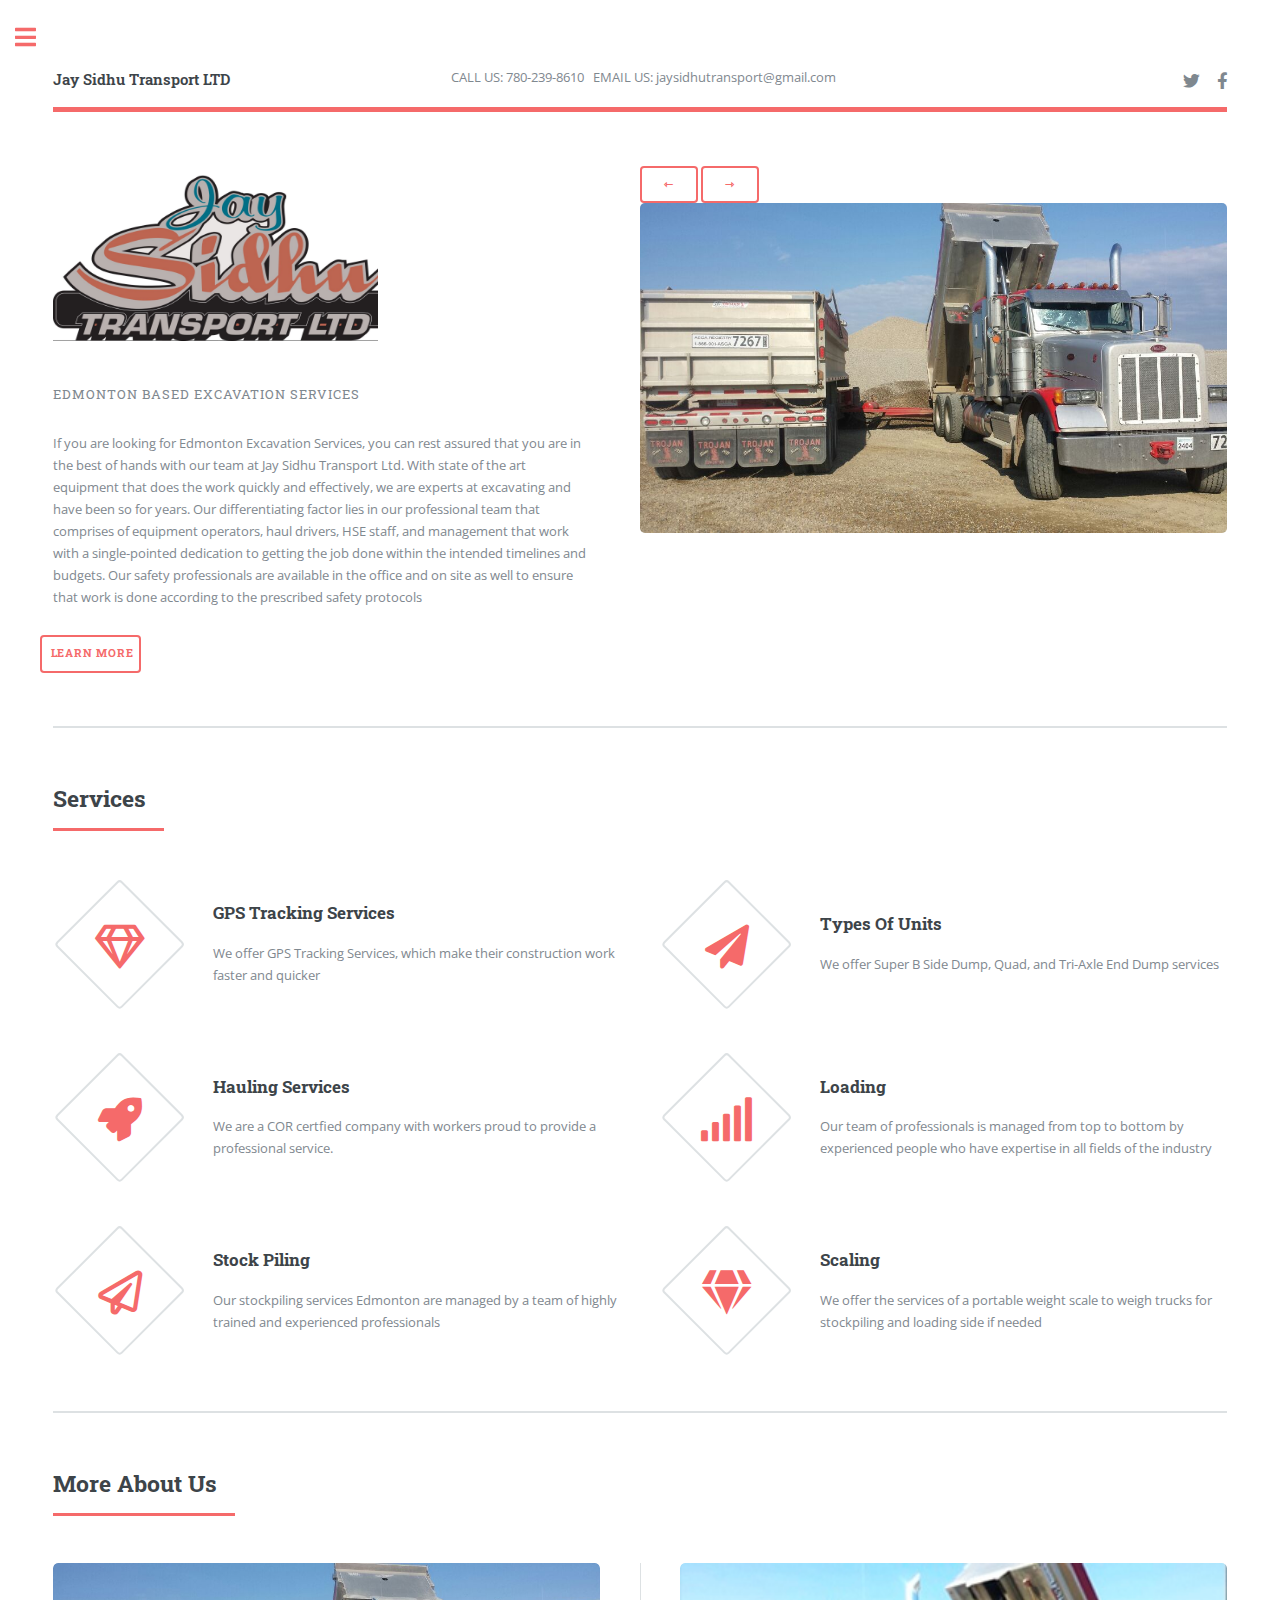
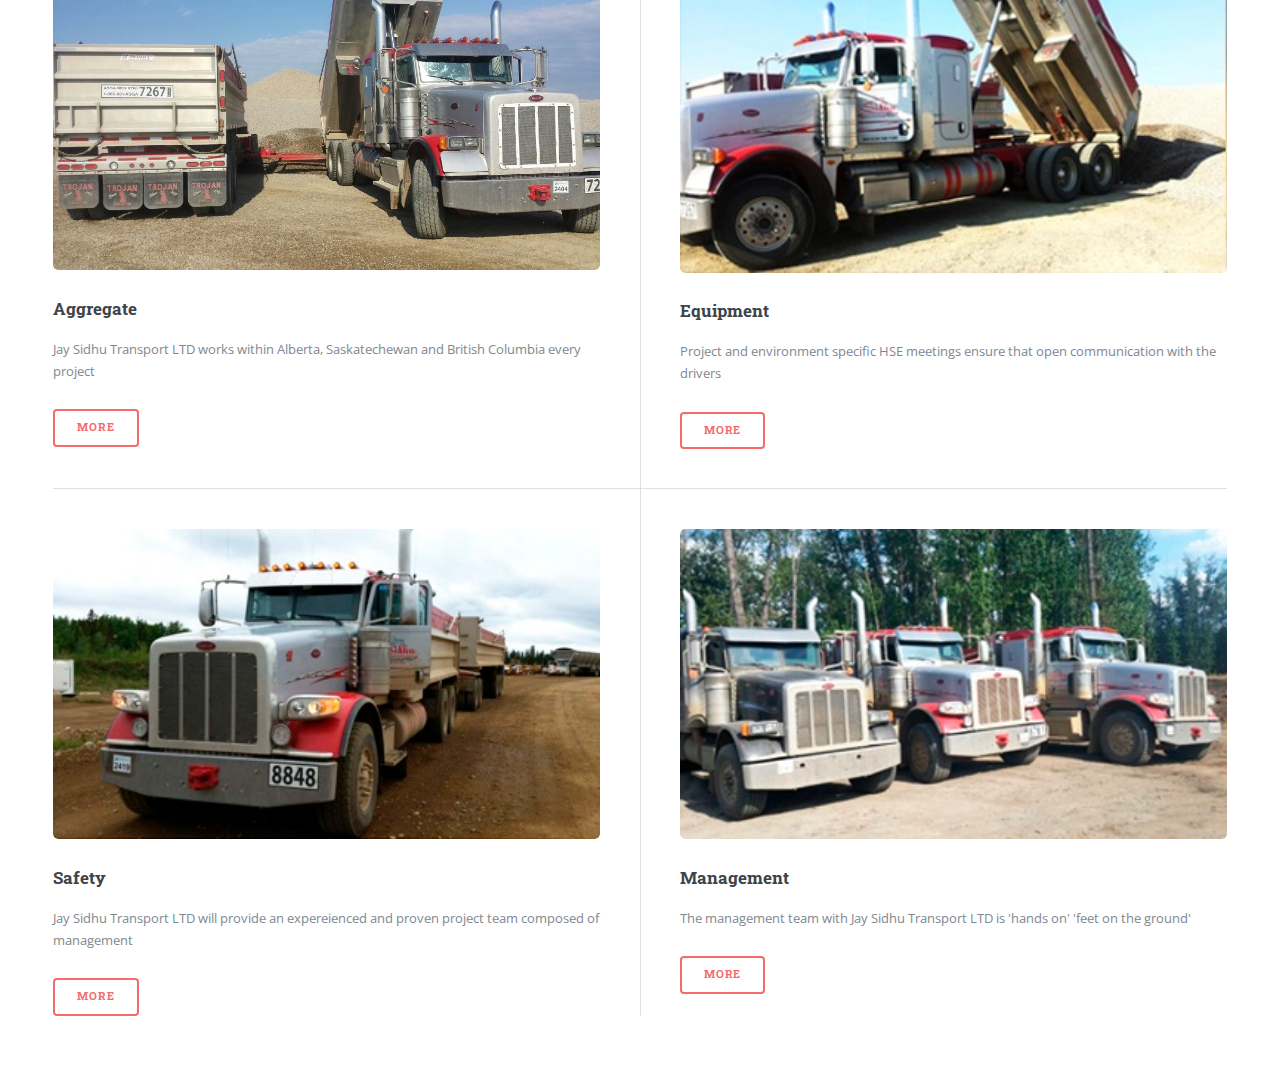
<file: index.html>
<!DOCTYPE html>
<!--
	Editorial by HTML5 UP
	html5up.net | @ajlkn
	Free for personal and commercial use under the CCA 3.0 license (html5up.net/license)
-->
<html>
  <head>
    <title>JaySidhuTransport</title>
    <meta charset="utf-8" />
    <meta
      name="viewport"
      content="width=device-width, initial-scale=1, user-scalable=no" />
    <link rel="stylesheet" href="assets/css/main.css" />
    <link rel="stylesheet" href="assets/css/myCSS.css" />
    <link rel="shortcut icon" type="image/x-icon" href="./favicon.ico" />
  </head>
  <body class="is-preload">
    <!-- Wrapper -->
    <div id="wrapper">
      <!-- Main -->
      <div id="main">
        <div class="inner">
          <!-- Header -->
          <header id="header">
            <a href="index.html" class="logo"
              ><strong>Jay Sidhu Transport LTD</strong></a
            >
            &nbsp; CALL US: 780-239-8610 &nbsp; EMAIL US:
            jaysidhutransport@gmail.com

            <ul class="icons">
              <li>
                <a href="#" class="icon brands fa-twitter"
                  ><span class="label">Twitter</span></a
                >
              </li>
              <li>
                <a href="#" class="icon brands fa-facebook-f"
                  ><span class="label">Facebook</span></a
                >
              </li>
            </ul>
          </header>

          <!-- Banner -->
          <section id="banner">
            <div class="content">
              <header>
                <img
                  id="logo"
                  src="images/jay sidhu logo high res.JPG"
                  alt="" />

                <p>Edmonton Based Excavation Services</p>
              </header>
              <p>
                If you are looking for Edmonton Excavation Services, you can
                rest assured that you are in the best of hands with our team at
                Jay Sidhu Transport Ltd. With state of the art equipment that
                does the work quickly and effectively, we are experts at
                excavating and have been so for years. Our differentiating
                factor lies in our professional team that comprises of equipment
                operators, haul drivers, HSE staff, and management that work
                with a single-pointed dedication to getting the job done within
                the intended timelines and budgets. Our safety professionals are
                available in the office and on site as well to ensure that work
                is done according to the prescribed safety protocols
              </p>

              <ul class="actions">
                <li class="button big" id="LearnMore">Learn More &nbsp;</li>
              </ul>
              <div class="hidden-content hidden">
                <p>
                  Our <b>Excavating Services Edmonton</b> are well equipped and
                  experienced in providing excavations for the following kinds
                  of projects:
                </p>
                <br />
                <ul>
                  <li>Industrial</li>
                  <li>Commercial</li>
                  <li>Residential</li>
                </ul>
                <p>
                  No matter how complex or simple the excavation is, we approach
                  it with high levels of professionalism and commitment. We
                  understand our client requirements and work to meet them every
                  step of the way. Excavation is done in an environmentally
                  friendly, cost effective, and timely way when you hire our
                  Edmonton excavation services.
                </p>
                <p>
                  We understand that choosing the best Excavating Services
                  Edmonton can be an overwhelming task so here are a few
                  pointers to keep in mind when deciding who to hire:
                </p>
                <ul>
                  <li>
                    A professional excavation services company will have good
                    references and a track record that they will be proud to
                    showcase to you as and when needed.
                  </li>
                  <li>
                    They will have all the necessary industry affiliations which
                    show you that they are up to date with the latest in
                    industry trends and regulations.
                  </li>
                  <li>
                    The company will offer a wide range of packages that are
                    customized to the client’s requirements and budgets and will
                    also be able to offer some value-added services that set
                    them apart from the competition.
                  </li>
                  <li>
                    The company has a good clientele and has successfully
                    completed many projects with good results.
                  </li>
                  <li>
                    They have state of the art equipment for the excavation.
                  </li>
                  <li>
                    heir staff and personnel are well trained, professional, and
                    are well aware of all the safety regulations and procedures
                    in place.
                  </li>
                  <li>
                    The company keeps an open line of communication with clients
                    so they know exactly at what stage the work is and what the
                    progress of the project is.
                  </li>
                </ul>
                <p>
                  At Jay Sidhu Transport Ltd., we take pride in our client’s
                  satisfaction and aim to work towards achieving this every
                  single time
                </p>
              </div>
            </div>
            <span class="image object">
              <button class="back-btn">&loarr;</button>
              <button class="forward-btn">&roarr;</button>
              <img
                id="slideshow-image"
                alt=""
                src="./images/AggregateImage.jpg" />
            </span>
          </section>

          <!-- Section -->
          <section>
            <header class="major">
              <h2>Services</h2>
            </header>
            <div class="features">
              <article>
                <span class="icon fa-gem"></span>
                <div class="content">
                  <h3>GPS Tracking Services</h3>
                  <p>
                    We offer GPS Tracking Services, which make their
                    construction work faster and quicker
                  </p>
                </div>
              </article>
              <article>
                <span class="icon solid fa-paper-plane"></span>
                <div class="content">
                  <h3>Types Of Units</h3>
                  <p>
                    We offer Super B Side Dump, Quad, and Tri-Axle End Dump
                    services
                  </p>
                </div>
              </article>
              <article>
                <span class="icon solid fa-rocket"></span>
                <div class="content">
                  <h3>Hauling Services</h3>
                  <p>
                    We are a COR certfied company with workers proud to provide
                    a professional service.
                  </p>
                </div>
              </article>
              <article>
                <span class="icon solid fa-signal"></span>
                <div class="content">
                  <h3>Loading</h3>
                  <p>
                    Our team of professionals is managed from top to bottom by
                    experienced people who have expertise in all fields of the
                    industry
                  </p>
                </div>
              </article>
              <article>
                <span class="icon fa-paper-plane"></span>
                <div class="content">
                  <h3>Stock Piling</h3>
                  <p>
                    Our stockpiling services Edmonton are managed by a team of
                    highly trained and experienced professionals
                  </p>
                </div>
              </article>
              <article>
                <span class="icon solid fa-gem"></span>
                <div class="content">
                  <h3>Scaling</h3>
                  <p>
                    We offer the services of a portable weight scale to weigh
                    trucks for stockpiling and loading side if needed
                  </p>
                </div>
              </article>
            </div>
          </section>

          <!-- Section -->
          <section>
            <header class="major">
              <h2>More About Us</h2>
            </header>
            <div class="posts">
              <article>
                <a href="#" class="image"
                  ><img src="images/AggregateImage.jpg" alt=""
                /></a>
                <h3>Aggregate</h3>
                <p>
                  Jay Sidhu Transport LTD works within Alberta, Saskatechewan
                  and British Columbia every project
                </p>
                <ul class="actions">
                  <li>
                    <a href="./AggregateService.html" class="button">More</a>
                  </li>
                </ul>
              </article>
              <article>
                <a href="#" class="image"
                  ><img src="images/EquipmentImage.jpg" alt=""
                /></a>
                <h3>Equipment</h3>
                <p>
                  Project and environment specific HSE meetings ensure that open
                  communication with the drivers
                </p>
                <ul class="actions">
                  <li><a href="#" class="button">More</a></li>
                </ul>
              </article>
              <article>
                <a href="#" class="image"
                  ><img src="images/SafetyImage.jpg" alt=""
                /></a>
                <h3>Safety</h3>
                <p>
                  Jay Sidhu Transport LTD will provide an expereienced and
                  proven project team composed of management
                </p>
                <ul class="actions">
                  <li><a href="./Safety.html" class="button">More</a></li>
                </ul>
              </article>
              <article>
                <a href="#" class="image"
                  ><img src="images/Management.jpg" alt=""
                /></a>
                <h3>Management</h3>
                <p>
                  The management team with Jay Sidhu Transport LTD is 'hands on'
                  'feet on the ground'
                </p>
                <ul class="actions">
                  <li><a href="./Management.html" class="button">More</a></li>
                </ul>
              </article>
            </div>
          </section>
        </div>
      </div>

      <!-- Sidebar -->
      <div id="sidebar">
        <div class="inner">
          <!-- Menu -->
          <nav id="menu">
            <header class="major">
              <h2>Menu</h2>
            </header>
            <ul>
              <li><a href="index.html">Homepage</a></li>
              <li><a href="generic.html">About Us</a></li>
              <li>
                <span class="opener">Hauling Services Edmonton</span>
                <ul>
                  <li><a href="./GravelHauling.html">Gravel Hauling</a></li>
                  <li>
                    <a href="./ContaminateSoil.html"
                      >Contanimate Soil Hauling</a
                    >
                  </li>
                  <li><a href="./RipRap.html">Rip Rap Hauling</a></li>
                  <li>
                    <a href="./AggregateService.html"
                      >Any Kind of Aggregate Hauling</a
                    >
                  </li>
                </ul>
              </li>
              <li><a href="./Safety.html">Safety</a></li>
              <li><a href="./Management.html">Management</a></li>
              <li>
                <span class="opener">Types of Unit</span>
                <ul>
                  <li><a href="#">Super B Side Dump</a></li>
                  <li><a href="#">Quad</a></li>
                  <li><a href="#">Tri-Axle End Dump</a></li>
                </ul>
              </li>
              <li><a href="#">Training</a></li>
              <li><a href="#">Contact Us</a></li>
            </ul>
          </nav>

          <!-- Section -->

          <!-- Section -->
          <section>
            <header class="major">
              <h2>Get in touch</h2>
            </header>
            <p>
              Jay Sidhu Transport LTD will provide an experienced and proven
              Project Team composed of Management, HSE staff, aggregate haul
              drivers and equipment operators with various haul units and
              equipment
            </p>
            <ul class="contact">
              <li class="icon solid fa-envelope">
                <a href="#">jaysidhutransport@gmail.com</a>
              </li>
              <li class="icon solid fa-phone">(780)-239-8610</li>
              <li class="icon solid fa-home">
                5125 127 St Sw <br />
                Edmonton, AB, T6Y0A5
              </li>
            </ul>
          </section>

          <!-- Footer -->
          <footer id="footer">
            <p class="copyright">
              &copy; Untitled. All rights reserved. Demo Images:
              <a href="https://unsplash.com">Unsplash</a>. Design:
              <a href="https://html5up.net">HTML5 UP</a>.
            </p>
          </footer>
        </div>
      </div>
    </div>

    <!-- Scripts -->
    <script src="assets/js/jquery.min.js"></script>
    <script src="assets/js/browser.min.js"></script>
    <script src="assets/js/breakpoints.min.js"></script>
    <script src="assets/js/util.js"></script>
    <script src="assets/js/main.js"></script>
    <script src="assets/js/myfunctions.js"></script>
  </body>
</html>
</file>
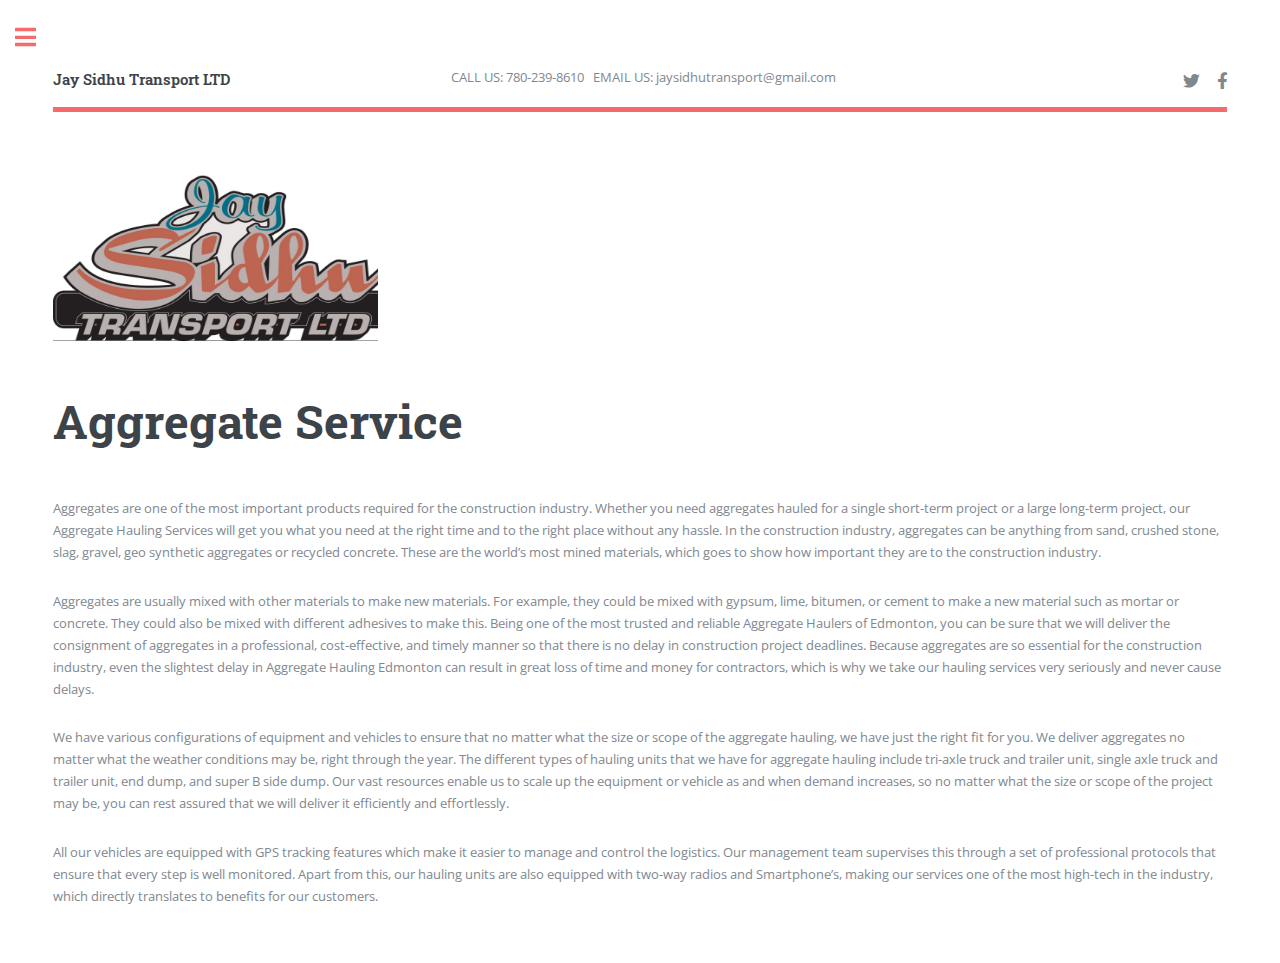
<file: AggregateService.html>
<!DOCTYPE html>
<!--
	Editorial by HTML5 UP
	html5up.net | @ajlkn
	Free for personal and commercial use under the CCA 3.0 license (html5up.net/license)
-->
<html>
  <head>
    <title>Aggregate Service</title>
    <meta charset="utf-8" />
    <meta
      name="viewport"
      content="width=device-width, initial-scale=1, user-scalable=no" />
    <link rel="stylesheet" href="assets/css/main.css" />
    <link rel="stylesheet" href="./assets/css/myCSS.css" />
    <link rel="shortcut icon" type="image/x-icon" href="./favicon.ico" />
  </head>
  <body class="is-preload">
    <!-- Wrapper -->
    <div id="wrapper">
      <!-- Main -->
      <div id="main">
        <div class="inner">
          <!-- Header -->
          <header id="header">
            <a href="index.html" class="logo"
              ><strong>Jay Sidhu Transport LTD</strong></a
            >
            &nbsp; CALL US: 780-239-8610 &nbsp; EMAIL US:
            jaysidhutransport@gmail.com

            <ul class="icons">
              <li>
                <a href="#" class="icon brands fa-twitter"
                  ><span class="label">Twitter</span></a
                >
              </li>
              <li>
                <a href="#" class="icon brands fa-facebook-f"
                  ><span class="label">Facebook</span></a
                >
              </li>
            </ul>
          </header>

          <!-- Content -->
          <section>
            <img id="logo" src="images/jay sidhu logo high res.JPG" alt="" />
            <header class="main">
              <h1>Aggregate Service</h1>
            </header>

            <span class="image main"></span>

            <p>
              Aggregates are one of the most important products required for the
              construction industry. Whether you need aggregates hauled for a
              single short-term project or a large long-term project, our
              Aggregate Hauling Services will get you what you need at the right
              time and to the right place without any hassle. In the
              construction industry, aggregates can be anything from sand,
              crushed stone, slag, gravel, geo synthetic aggregates or recycled
              concrete. These are the world’s most mined materials, which goes
              to show how important they are to the construction industry.
            </p>
            <p>
              Aggregates are usually mixed with other materials to make new
              materials. For example, they could be mixed with gypsum, lime,
              bitumen, or cement to make a new material such as mortar or
              concrete. They could also be mixed with different adhesives to
              make this. Being one of the most trusted and reliable Aggregate
              Haulers of Edmonton, you can be sure that we will deliver the
              consignment of aggregates in a professional, cost-effective, and
              timely manner so that there is no delay in construction project
              deadlines. Because aggregates are so essential for the
              construction industry, even the slightest delay in Aggregate
              Hauling Edmonton can result in great loss of time and money for
              contractors, which is why we take our hauling services very
              seriously and never cause delays.
            </p>
            <p>
              We have various configurations of equipment and vehicles to ensure
              that no matter what the size or scope of the aggregate hauling, we
              have just the right fit for you. We deliver aggregates no matter
              what the weather conditions may be, right through the year. The
              different types of hauling units that we have for aggregate
              hauling include tri-axle truck and trailer unit, single axle truck
              and trailer unit, end dump, and super B side dump. Our vast
              resources enable us to scale up the equipment or vehicle as and
              when demand increases, so no matter what the size or scope of the
              project may be, you can rest assured that we will deliver it
              efficiently and effortlessly.
            </p>
            <p>
              All our vehicles are equipped with GPS tracking features which
              make it easier to manage and control the logistics. Our management
              team supervises this through a set of professional protocols that
              ensure that every step is well monitored. Apart from this, our
              hauling units are also equipped with two-way radios and
              Smartphone’s, making our services one of the most high-tech in the
              industry, which directly translates to benefits for our customers.
            </p>
          </section>
        </div>
      </div>

      <!-- Sidebar -->
      <div id="sidebar">
        <div class="inner">
          <!-- Menu -->
          <nav id="menu">
            <header class="major">
              <h2>Menu</h2>
            </header>
            <ul>
              <li><a href="index.html">Homepage</a></li>
              <li><a href="generic.html">About Us</a></li>
              <li>
                <span class="opener">Hauling Services Edmonton</span>
                <ul>
                  <li><a href="./GravelHauling.html">Gravel Hauling</a></li>
                  <li>
                    <a href="./ContaminateSoil.html"
                      >Contanimate Soil Hauling</a
                    >
                  </li>
                  <li><a href="./RipRap.html">Rip Rap Hauling</a></li>
                  <li>
                    <a href="./AggregateService.html"
                      >Any Kind of Aggregate Hauling</a
                    >
                  </li>
                </ul>
              </li>
              <li><a href="./Safety.html">Safety</a></li>
              <li><a href="./Management.html">Management</a></li>
              <li>
                <span class="opener">Types of Unit</span>
                <ul>
                  <li><a href="#">Super B Side Dump</a></li>
                  <li><a href="#">Quad</a></li>
                  <li><a href="#">Tri-Axle End Dump</a></li>
                </ul>
              </li>
              <li><a href="#">Training</a></li>
              <li><a href="#">Contact Us</a></li>
            </ul>
          </nav>

          <!-- Section -->

          <!-- Section -->
          <section>
            <header class="major">
              <h2>Get in touch</h2>
            </header>
            <p>
              Jay Sidhu Transport LTD will provide an experienced and proven
              Project Team composed of Management, HSE staff, aggregate haul
              drivers and equipment operators with various haul units and
              equipment
            </p>
            <ul class="contact">
              <li class="icon solid fa-envelope">
                <a href="#">jaysidhutransport@gmail.com</a>
              </li>
              <li class="icon solid fa-phone">(780)-239-8610</li>
              <li class="icon solid fa-home">
                5125 127 St Sw <br />
                Edmonton, AB, T6Y0A5
              </li>
            </ul>
          </section>

          <!-- Footer -->
          <footer id="footer">
            <p class="copyright">
              &copy; Untitled. All rights reserved. Demo Images:
              <a href="https://unsplash.com">Unsplash</a>. Design:
              <a href="https://html5up.net">HTML5 UP</a>.
            </p>
          </footer>
        </div>
      </div>
    </div>

    <!-- Scripts -->
    <script src="assets/js/jquery.min.js"></script>
    <script src="assets/js/browser.min.js"></script>
    <script src="assets/js/breakpoints.min.js"></script>
    <script src="assets/js/util.js"></script>
    <script src="assets/js/main.js"></script>
    <script src="assets/js/myfunctions.js"></script>
  </body>
</html>
</file>
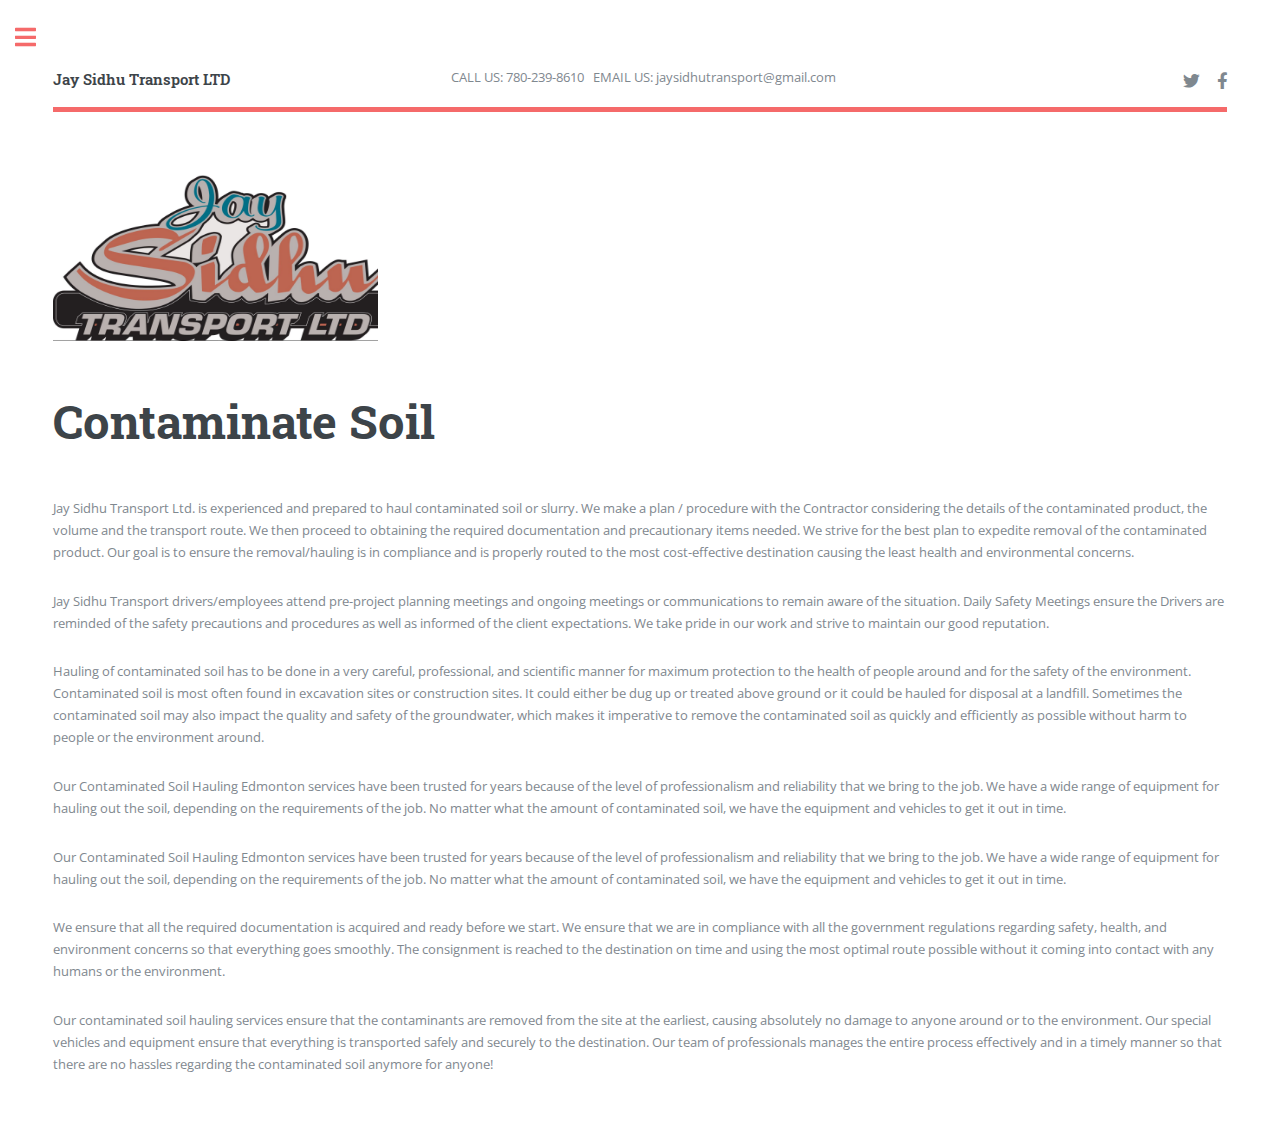
<file: ContaminateSoil.html>
<!DOCTYPE html>
<!--
	Editorial by HTML5 UP
	html5up.net | @ajlkn
	Free for personal and commercial use under the CCA 3.0 license (html5up.net/license)
-->
<html>
  <head>
    <title>About Us</title>
    <meta charset="utf-8" />
    <meta
      name="viewport"
      content="width=device-width, initial-scale=1, user-scalable=no" />
    <link rel="stylesheet" href="assets/css/main.css" />
    <link rel="stylesheet" href="./assets/css/myCSS.css" />
    <link rel="shortcut icon" type="image/x-icon" href="./favicon.ico" />
  </head>
  <body class="is-preload">
    <!-- Wrapper -->
    <div id="wrapper">
      <!-- Main -->
      <div id="main">
        <div class="inner">
          <!-- Header -->
          <header id="header">
            <a href="index.html" class="logo"
              ><strong>Jay Sidhu Transport LTD</strong></a
            >
            &nbsp; CALL US: 780-239-8610 &nbsp; EMAIL US:
            jaysidhutransport@gmail.com

            <ul class="icons">
              <li>
                <a href="#" class="icon brands fa-twitter"
                  ><span class="label">Twitter</span></a
                >
              </li>
              <li>
                <a href="#" class="icon brands fa-facebook-f"
                  ><span class="label">Facebook</span></a
                >
              </li>
            </ul>
          </header>

          <!-- Content -->
          <section>
            <img id="logo" src="images/jay sidhu logo high res.JPG" alt="" />
            <header class="main">
              <h1>Contaminate Soil</h1>
            </header>

            <span class="image main"></span>

            <p>
              Jay Sidhu Transport Ltd. is experienced and prepared to haul
              contaminated soil or slurry. We make a plan / procedure with the
              Contractor considering the details of the contaminated product,
              the volume and the transport route. We then proceed to obtaining
              the required documentation and precautionary items needed. We
              strive for the best plan to expedite removal of the contaminated
              product. Our goal is to ensure the removal/hauling is in
              compliance and is properly routed to the most cost-effective
              destination causing the least health and environmental concerns.
            </p>
            <p>
              Jay Sidhu Transport drivers/employees attend pre-project planning
              meetings and ongoing meetings or communications to remain aware of
              the situation. Daily Safety Meetings ensure the Drivers are
              reminded of the safety precautions and procedures as well as
              informed of the client expectations. We take pride in our work and
              strive to maintain our good reputation.
            </p>
            <p>
              Hauling of contaminated soil has to be done in a very careful,
              professional, and scientific manner for maximum protection to the
              health of people around and for the safety of the environment.
              Contaminated soil is most often found in excavation sites or
              construction sites. It could either be dug up or treated above
              ground or it could be hauled for disposal at a landfill. Sometimes
              the contaminated soil may also impact the quality and safety of
              the groundwater, which makes it imperative to remove the
              contaminated soil as quickly and efficiently as possible without
              harm to people or the environment around.
            </p>
            <p>
              Our Contaminated Soil Hauling Edmonton services have been trusted
              for years because of the level of professionalism and reliability
              that we bring to the job. We have a wide range of equipment for
              hauling out the soil, depending on the requirements of the job. No
              matter what the amount of contaminated soil, we have the equipment
              and vehicles to get it out in time.
            </p>
            <p>
              Our Contaminated Soil Hauling Edmonton services have been trusted
              for years because of the level of professionalism and reliability
              that we bring to the job. We have a wide range of equipment for
              hauling out the soil, depending on the requirements of the job. No
              matter what the amount of contaminated soil, we have the equipment
              and vehicles to get it out in time.
            </p>
            <p>
              We ensure that all the required documentation is acquired and
              ready before we start. We ensure that we are in compliance with
              all the government regulations regarding safety, health, and
              environment concerns so that everything goes smoothly. The
              consignment is reached to the destination on time and using the
              most optimal route possible without it coming into contact with
              any humans or the environment.
            </p>
            <p>
              Our contaminated soil hauling services ensure that the
              contaminants are removed from the site at the earliest, causing
              absolutely no damage to anyone around or to the environment. Our
              special vehicles and equipment ensure that everything is
              transported safely and securely to the destination. Our team of
              professionals manages the entire process effectively and in a
              timely manner so that there are no hassles regarding the
              contaminated soil anymore for anyone!
            </p>
          </section>
        </div>
      </div>

      <!-- Sidebar -->
      <div id="sidebar">
        <div class="inner">
          <!-- Menu -->
          <nav id="menu">
            <header class="major">
              <h2>Menu</h2>
            </header>
            <ul>
              <li><a href="index.html">Homepage</a></li>
              <li><a href="generic.html">About Us</a></li>
              <li>
                <span class="opener">Hauling Services Edmonton</span>
                <ul>
                  <li><a href="./GravelHauling.html">Gravel Hauling</a></li>
                  <li>
                    <a href="./ContaminateSoil.html"
                      >Contanimate Soil Hauling</a
                    >
                  </li>
                  <li><a href="./RipRap.html">Rip Rap Hauling</a></li>
                  <li>
                    <a href="./AggregateService.html"
                      >Any Kind of Aggregate Hauling</a
                    >
                  </li>
                </ul>
              </li>
              <li><a href="./Safety.html">Safety</a></li>
              <li><a href="./Management.html">Management</a></li>
              <li>
                <span class="opener">Types of Unit</span>
                <ul>
                  <li><a href="#">Super B Side Dump</a></li>
                  <li><a href="#">Quad</a></li>
                  <li><a href="#">Tri-Axle End Dump</a></li>
                </ul>
              </li>
              <li><a href="#">Training</a></li>
              <li><a href="#">Contact Us</a></li>
            </ul>
          </nav>

          <!-- Section -->

          <!-- Section -->
          <section>
            <header class="major">
              <h2>Get in touch</h2>
            </header>
            <p>
              Jay Sidhu Transport LTD will provide an experienced and proven
              Project Team composed of Management, HSE staff, aggregate haul
              drivers and equipment operators with various haul units and
              equipment
            </p>
            <ul class="contact">
              <li class="icon solid fa-envelope">
                <a href="#">jaysidhutransport@gmail.com</a>
              </li>
              <li class="icon solid fa-phone">(780)-239-8610</li>
              <li class="icon solid fa-home">
                5125 127 St Sw <br />
                Edmonton, AB, T6Y0A5
              </li>
            </ul>
          </section>

          <!-- Footer -->
          <footer id="footer">
            <p class="copyright">
              &copy; Untitled. All rights reserved. Demo Images:
              <a href="https://unsplash.com">Unsplash</a>. Design:
              <a href="https://html5up.net">HTML5 UP</a>.
            </p>
          </footer>
        </div>
      </div>
    </div>

    <!-- Scripts -->
    <script src="assets/js/jquery.min.js"></script>
    <script src="assets/js/browser.min.js"></script>
    <script src="assets/js/breakpoints.min.js"></script>
    <script src="assets/js/util.js"></script>
    <script src="assets/js/main.js"></script>
    <script src="assets/js/myfunctions.js"></script>
  </body>
</html>
</file>
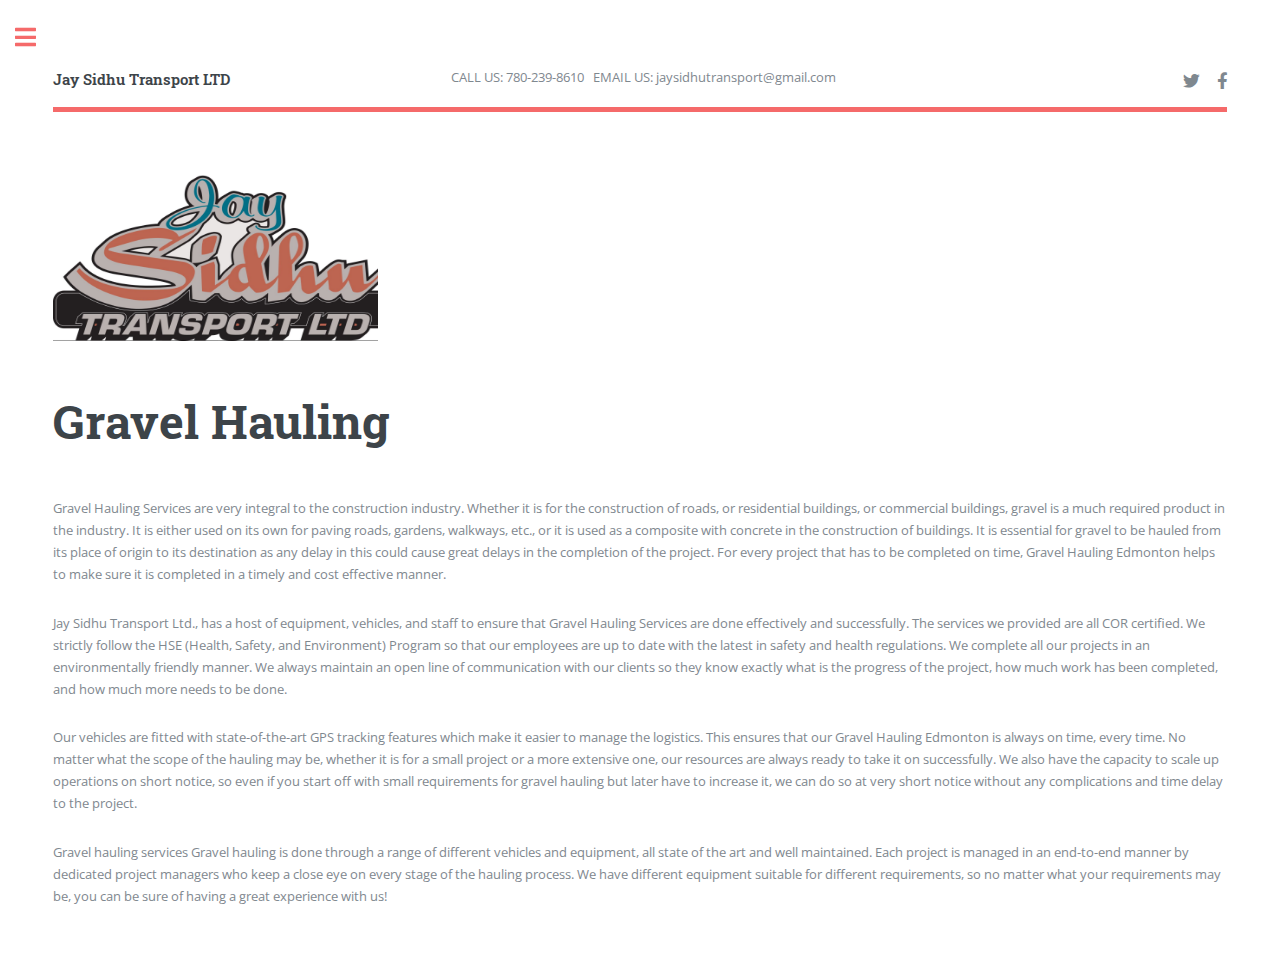
<file: GravelHauling.html>
<!DOCTYPE html>
<!--
	Editorial by HTML5 UP
	html5up.net | @ajlkn
	Free for personal and commercial use under the CCA 3.0 license (html5up.net/license)
-->
<html>
  <head>
    <title>Gravel Hauling</title>
    <meta charset="utf-8" />
    <meta
      name="viewport"
      content="width=device-width, initial-scale=1, user-scalable=no" />
    <link rel="stylesheet" href="assets/css/main.css" />
    <link rel="stylesheet" href="./assets/css/myCSS.css" />
    <link rel="shortcut icon" type="image/x-icon" href="./favicon.ico" />
  </head>
  <body class="is-preload">
    <!-- Wrapper -->
    <div id="wrapper">
      <!-- Main -->
      <div id="main">
        <div class="inner">
          <!-- Header -->
          <header id="header">
            <a href="index.html" class="logo"
              ><strong>Jay Sidhu Transport LTD</strong></a
            >
            &nbsp; CALL US: 780-239-8610 &nbsp; EMAIL US:
            jaysidhutransport@gmail.com

            <ul class="icons">
              <li>
                <a href="#" class="icon brands fa-twitter"
                  ><span class="label">Twitter</span></a
                >
              </li>
              <li>
                <a href="#" class="icon brands fa-facebook-f"
                  ><span class="label">Facebook</span></a
                >
              </li>
            </ul>
          </header>

          <!-- Content -->
          <section>
            <img id="logo" src="images/jay sidhu logo high res.JPG" alt="" />
            <header class="main">
              <h1>Gravel Hauling</h1>
            </header>

            <span class="image main"></span>

            <p>
              Gravel Hauling Services are very integral to the construction
              industry. Whether it is for the construction of roads, or
              residential buildings, or commercial buildings, gravel is a much
              required product in the industry. It is either used on its own for
              paving roads, gardens, walkways, etc., or it is used as a
              composite with concrete in the construction of buildings. It is
              essential for gravel to be hauled from its place of origin to its
              destination as any delay in this could cause great delays in the
              completion of the project. For every project that has to be
              completed on time, Gravel Hauling Edmonton helps to make sure it
              is completed in a timely and cost effective manner.
            </p>
            <p>
              Jay Sidhu Transport Ltd., has a host of equipment, vehicles, and
              staff to ensure that Gravel Hauling Services are done effectively
              and successfully. The services we provided are all COR certified.
              We strictly follow the HSE (Health, Safety, and Environment)
              Program so that our employees are up to date with the latest in
              safety and health regulations. We complete all our projects in an
              environmentally friendly manner. We always maintain an open line
              of communication with our clients so they know exactly what is the
              progress of the project, how much work has been completed, and how
              much more needs to be done.
            </p>
            <p>
              Our vehicles are fitted with state-of-the-art GPS tracking
              features which make it easier to manage the logistics. This
              ensures that our Gravel Hauling Edmonton is always on time, every
              time. No matter what the scope of the hauling may be, whether it
              is for a small project or a more extensive one, our resources are
              always ready to take it on successfully. We also have the capacity
              to scale up operations on short notice, so even if you start off
              with small requirements for gravel hauling but later have to
              increase it, we can do so at very short notice without any
              complications and time delay to the project.
            </p>
            <p>
              Gravel hauling services Gravel hauling is done through a range of
              different vehicles and equipment, all state of the art and well
              maintained. Each project is managed in an end-to-end manner by
              dedicated project managers who keep a close eye on every stage of
              the hauling process. We have different equipment suitable for
              different requirements, so no matter what your requirements may
              be, you can be sure of having a great experience with us!
            </p>
          </section>
        </div>
      </div>

      <!-- Sidebar -->
      <div id="sidebar">
        <div class="inner">
          <!-- Menu -->
          <nav id="menu">
            <header class="major">
              <h2>Menu</h2>
            </header>
            <ul>
              <li><a href="index.html">Homepage</a></li>
              <li><a href="generic.html">About Us</a></li>
              <li>
                <span class="opener">Hauling Services Edmonton</span>
                <ul>
                  <li><a href="./GravelHauling.html">Gravel Hauling</a></li>
                  <li>
                    <a href="./ContaminateSoil.html"
                      >Contanimate Soil Hauling</a
                    >
                  </li>
                  <li><a href="./RipRap.html">Rip Rap Hauling</a></li>
                  <li>
                    <a href="./AggregateService.html"
                      >Any Kind of Aggregate Hauling</a
                    >
                  </li>
                </ul>
              </li>
              <li><a href="./Safety.html">Safety</a></li>
              <li><a href="./Management.html">Management</a></li>
              <li>
                <span class="opener">Types of Unit</span>
                <ul>
                  <li><a href="#">Super B Side Dump</a></li>
                  <li><a href="#">Quad</a></li>
                  <li><a href="#">Tri-Axle End Dump</a></li>
                </ul>
              </li>
              <li><a href="#">Training</a></li>
              <li><a href="#">Contact Us</a></li>
            </ul>
          </nav>

          <!-- Section -->

          <!-- Section -->
          <section>
            <header class="major">
              <h2>Get in touch</h2>
            </header>
            <p>
              Jay Sidhu Transport LTD will provide an experienced and proven
              Project Team composed of Management, HSE staff, aggregate haul
              drivers and equipment operators with various haul units and
              equipment
            </p>
            <ul class="contact">
              <li class="icon solid fa-envelope">
                <a href="#">jaysidhutransport@gmail.com</a>
              </li>
              <li class="icon solid fa-phone">(780)-239-8610</li>
              <li class="icon solid fa-home">
                5125 127 St Sw <br />
                Edmonton, AB, T6Y0A5
              </li>
            </ul>
          </section>

          <!-- Footer -->
          <footer id="footer">
            <p class="copyright">
              &copy; Untitled. All rights reserved. Demo Images:
              <a href="https://unsplash.com">Unsplash</a>. Design:
              <a href="https://html5up.net">HTML5 UP</a>.
            </p>
          </footer>
        </div>
      </div>
    </div>

    <!-- Scripts -->
    <script src="assets/js/jquery.min.js"></script>
    <script src="assets/js/browser.min.js"></script>
    <script src="assets/js/breakpoints.min.js"></script>
    <script src="assets/js/util.js"></script>
    <script src="assets/js/main.js"></script>
    <script src="assets/js/myfunctions.js"></script>
  </body>
</html>
</file>
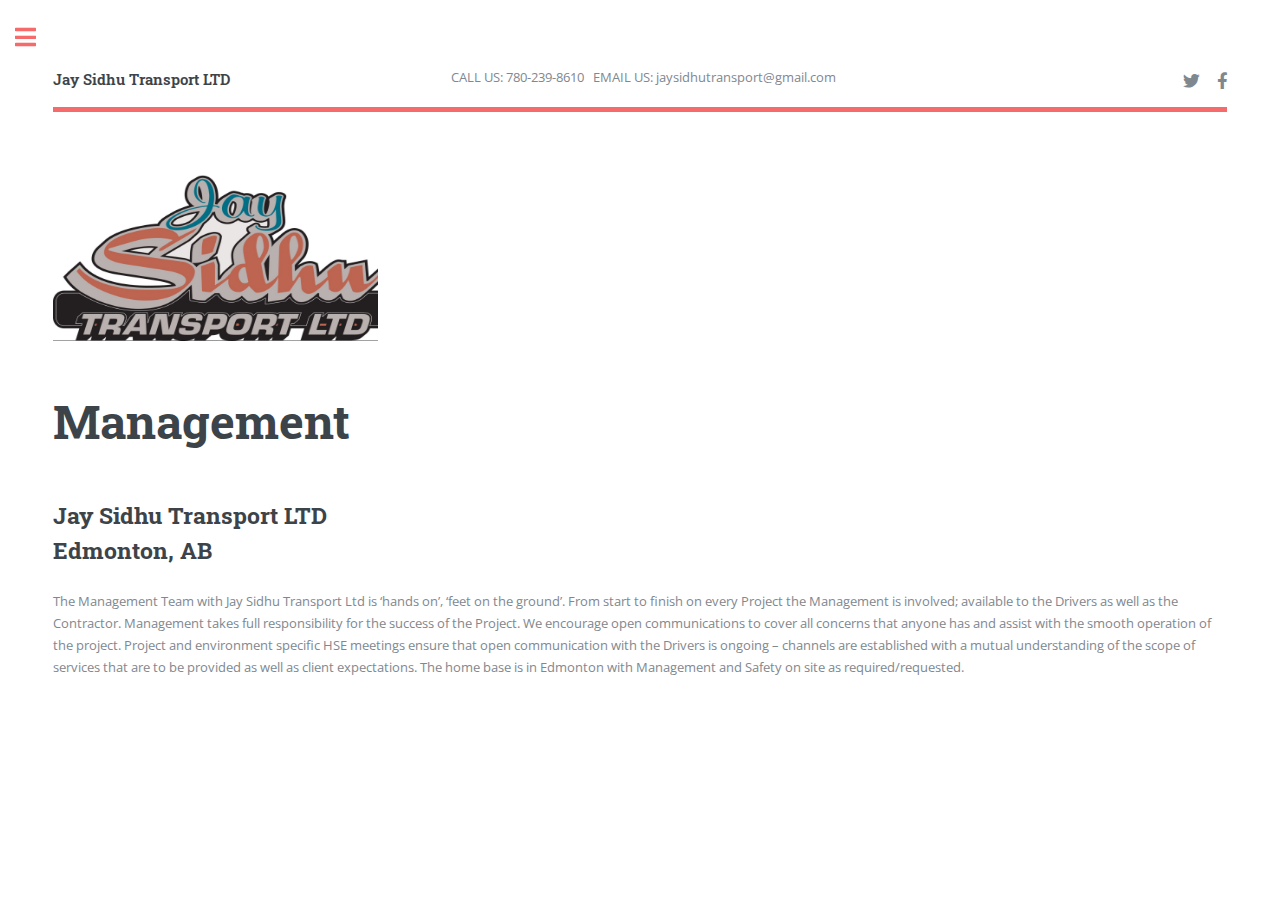
<file: Management.html>
<!DOCTYPE html>
<!--
	Editorial by HTML5 UP
	html5up.net | @ajlkn
	Free for personal and commercial use under the CCA 3.0 license (html5up.net/license)
-->
<html>
  <head>
    <title>About Us</title>
    <meta charset="utf-8" />
    <meta
      name="viewport"
      content="width=device-width, initial-scale=1, user-scalable=no" />
    <link rel="stylesheet" href="assets/css/main.css" />
    <link rel="stylesheet" href="./assets/css/myCSS.css" />
    <link rel="shortcut icon" type="image/x-icon" href="./favicon.ico" />
  </head>
  <body class="is-preload">
    <!-- Wrapper -->
    <div id="wrapper">
      <!-- Main -->
      <div id="main">
        <div class="inner">
          <!-- Header -->
          <header id="header">
            <a href="index.html" class="logo"
              ><strong>Jay Sidhu Transport LTD</strong></a
            >
            &nbsp; CALL US: 780-239-8610 &nbsp; EMAIL US:
            jaysidhutransport@gmail.com

            <ul class="icons">
              <li>
                <a href="#" class="icon brands fa-twitter"
                  ><span class="label">Twitter</span></a
                >
              </li>
              <li>
                <a href="#" class="icon brands fa-facebook-f"
                  ><span class="label">Facebook</span></a
                >
              </li>
            </ul>
          </header>

          <!-- Content -->
          <section>
            <header class="main">
              <img id="logo" src="images/jay sidhu logo high res.JPG" alt="" />
              <h1>Management</h1>
            </header>

            <span class="image main"></span>
            <h2>
              Jay Sidhu Transport LTD <br />
              Edmonton, AB
            </h2>

            <p>
              The Management Team with Jay Sidhu Transport Ltd is ‘hands on’,
              ‘feet on the ground’. From start to finish on every Project the
              Management is involved; available to the Drivers as well as the
              Contractor. Management takes full responsibility for the success
              of the Project. We encourage open communications to cover all
              concerns that anyone has and assist with the smooth operation of
              the project. Project and environment specific HSE meetings ensure
              that open communication with the Drivers is ongoing – channels are
              established with a mutual understanding of the scope of services
              that are to be provided as well as client expectations. The home
              base is in Edmonton with Management and Safety on site as
              required/requested.
            </p>
          </section>
        </div>
      </div>

      <!-- Sidebar -->
      <div id="sidebar">
        <div class="inner">
          <!-- Menu -->
          <nav id="menu">
            <header class="major">
              <h2>Menu</h2>
            </header>
            <ul>
              <li><a href="index.html">Homepage</a></li>
              <li><a href="generic.html">About Us</a></li>
              <li>
                <span class="opener">Hauling Services Edmonton</span>
                <ul>
                  <li><a href="./GravelHauling.html">Gravel Hauling</a></li>
                  <li>
                    <a href="./ContaminateSoil.html"
                      >Contanimate Soil Hauling</a
                    >
                  </li>
                  <li><a href="./RipRap.html">Rip Rap Hauling</a></li>
                  <li>
                    <a href="./AggregateService.html"
                      >Any Kind of Aggregate Hauling</a
                    >
                  </li>
                </ul>
              </li>
              <li><a href="./Safety.html">Safety</a></li>
              <li><a href="./Management.html">Management</a></li>
              <li>
                <span class="opener">Types of Unit</span>
                <ul>
                  <li><a href="#">Super B Side Dump</a></li>
                  <li><a href="#">Quad</a></li>
                  <li><a href="#">Tri-Axle End Dump</a></li>
                </ul>
              </li>
              <li><a href="#">Training</a></li>
              <li><a href="#">Contact Us</a></li>
            </ul>
          </nav>

          <!-- Section -->

          <!-- Section -->
          <section>
            <header class="major">
              <h2>Get in touch</h2>
            </header>
            <p>
              Jay Sidhu Transport LTD will provide an experienced and proven
              Project Team composed of Management, HSE staff, aggregate haul
              drivers and equipment operators with various haul units and
              equipment
            </p>
            <ul class="contact">
              <li class="icon solid fa-envelope">
                <a href="#">jaysidhutransport@gmail.com</a>
              </li>
              <li class="icon solid fa-phone">(780)-239-8610</li>
              <li class="icon solid fa-home">
                5125 127 St Sw <br />
                Edmonton, AB, T6Y0A5
              </li>
            </ul>
          </section>

          <!-- Footer -->
          <footer id="footer">
            <p class="copyright">
              &copy; Untitled. All rights reserved. Demo Images:
              <a href="https://unsplash.com">Unsplash</a>. Design:
              <a href="https://html5up.net">HTML5 UP</a>.
            </p>
          </footer>
        </div>
      </div>
    </div>

    <!-- Scripts -->
    <script src="assets/js/jquery.min.js"></script>
    <script src="assets/js/browser.min.js"></script>
    <script src="assets/js/breakpoints.min.js"></script>
    <script src="assets/js/util.js"></script>
    <script src="assets/js/main.js"></script>
    <script src="assets/js/myfunctions.js"></script>
  </body>
</html>
</file>
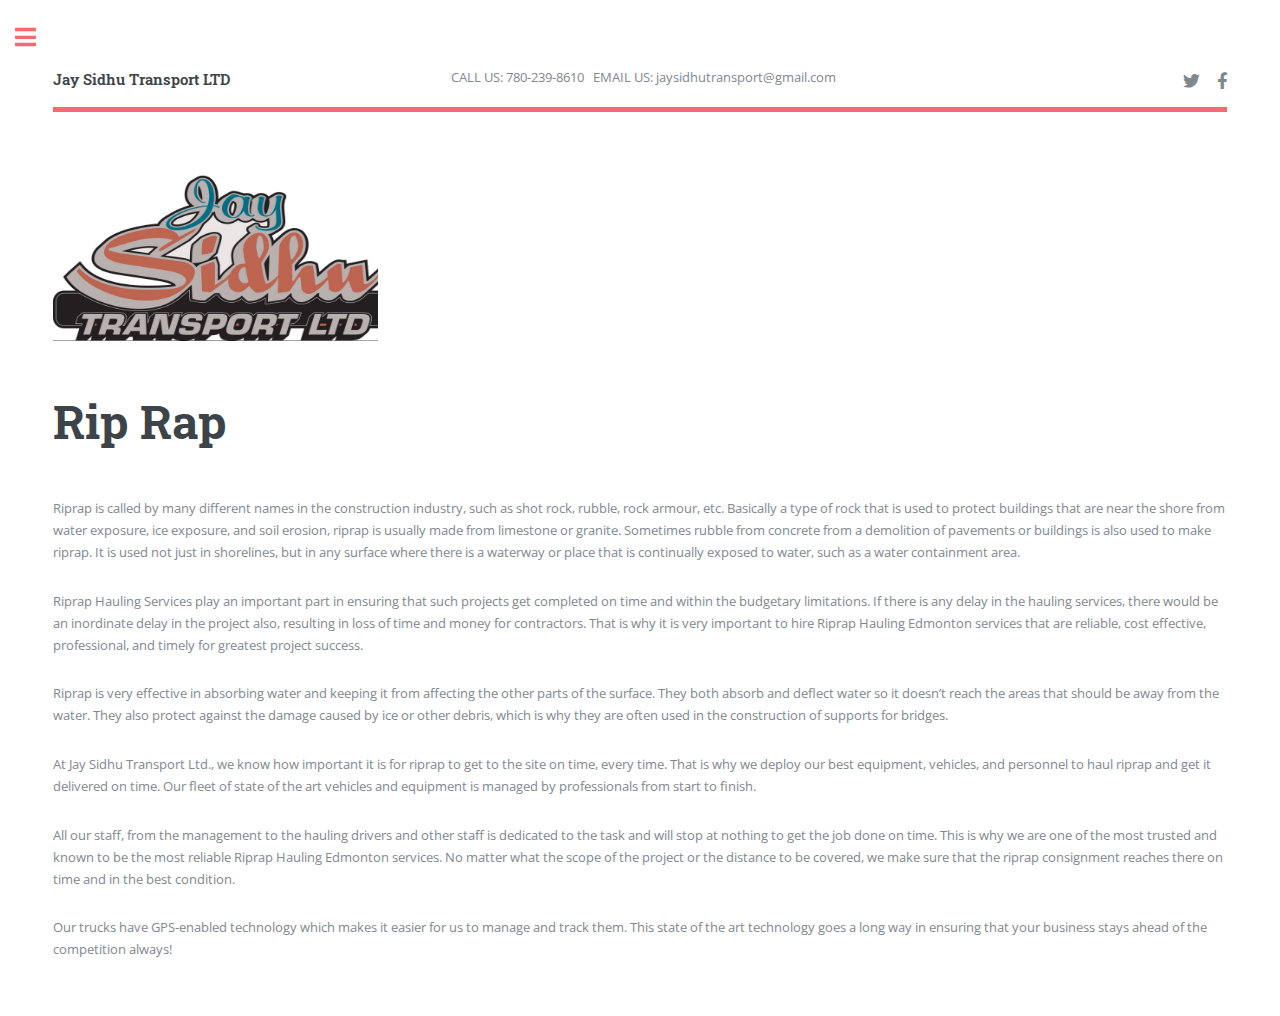
<file: RipRap.html>
<!DOCTYPE html>
<!--
	Editorial by HTML5 UP
	html5up.net | @ajlkn
	Free for personal and commercial use under the CCA 3.0 license (html5up.net/license)
-->
<html>
  <head>
    <title>About Us</title>
    <meta charset="utf-8" />
    <meta
      name="viewport"
      content="width=device-width, initial-scale=1, user-scalable=no" />
    <link rel="stylesheet" href="assets/css/main.css" />
    <link rel="stylesheet" href="./assets/css/myCSS.css" />
    <link rel="shortcut icon" type="image/x-icon" href="./favicon.ico" />
  </head>
  <body class="is-preload">
    <!-- Wrapper -->
    <div id="wrapper">
      <!-- Main -->
      <div id="main">
        <div class="inner">
          <!-- Header -->
          <header id="header">
            <a href="index.html" class="logo"
              ><strong>Jay Sidhu Transport LTD</strong></a
            >
            &nbsp; CALL US: 780-239-8610 &nbsp; EMAIL US:
            jaysidhutransport@gmail.com

            <ul class="icons">
              <li>
                <a href="#" class="icon brands fa-twitter"
                  ><span class="label">Twitter</span></a
                >
              </li>
              <li>
                <a href="#" class="icon brands fa-facebook-f"
                  ><span class="label">Facebook</span></a
                >
              </li>
            </ul>
          </header>

          <!-- Content -->
          <section>
            <header class="main">
              <img id="logo" src="images/jay sidhu logo high res.JPG" alt="" />
              <h1>Rip Rap</h1>
            </header>

            <span class="image main"></span>

            <p>
              Riprap is called by many different names in the construction
              industry, such as shot rock, rubble, rock armour, etc. Basically a
              type of rock that is used to protect buildings that are near the
              shore from water exposure, ice exposure, and soil erosion, riprap
              is usually made from limestone or granite. Sometimes rubble from
              concrete from a demolition of pavements or buildings is also used
              to make riprap. It is used not just in shorelines, but in any
              surface where there is a waterway or place that is continually
              exposed to water, such as a water containment area.
            </p>
            <p>
              Riprap Hauling Services play an important part in ensuring that
              such projects get completed on time and within the budgetary
              limitations. If there is any delay in the hauling services, there
              would be an inordinate delay in the project also, resulting in
              loss of time and money for contractors. That is why it is very
              important to hire Riprap Hauling Edmonton services that are
              reliable, cost effective, professional, and timely for greatest
              project success.
            </p>
            <p>
              Riprap is very effective in absorbing water and keeping it from
              affecting the other parts of the surface. They both absorb and
              deflect water so it doesn’t reach the areas that should be away
              from the water. They also protect against the damage caused by ice
              or other debris, which is why they are often used in the
              construction of supports for bridges.
            </p>
            <p>
              At Jay Sidhu Transport Ltd., we know how important it is for
              riprap to get to the site on time, every time. That is why we
              deploy our best equipment, vehicles, and personnel to haul riprap
              and get it delivered on time. Our fleet of state of the art
              vehicles and equipment is managed by professionals from start to
              finish.
            </p>
            <p>
              All our staff, from the management to the hauling drivers and
              other staff is dedicated to the task and will stop at nothing to
              get the job done on time. This is why we are one of the most
              trusted and known to be the most reliable Riprap Hauling Edmonton
              services. No matter what the scope of the project or the distance
              to be covered, we make sure that the riprap consignment reaches
              there on time and in the best condition.
            </p>
            <p>
              Our trucks have GPS-enabled technology which makes it easier for
              us to manage and track them. This state of the art technology goes
              a long way in ensuring that your business stays ahead of the
              competition always!
            </p>
          </section>
        </div>
      </div>

      <!-- Sidebar -->
      <div id="sidebar">
        <div class="inner">
          <!-- Menu -->
          <nav id="menu">
            <header class="major">
              <h2>Menu</h2>
            </header>
            <ul>
              <li><a href="index.html">Homepage</a></li>
              <li><a href="generic.html">About Us</a></li>
              <li>
                <span class="opener">Hauling Services Edmonton</span>
                <ul>
                  <li><a href="./GravelHauling.html">Gravel Hauling</a></li>
                  <li>
                    <a href="./ContaminateSoil.html"
                      >Contanimate Soil Hauling</a
                    >
                  </li>
                  <li><a href="./RipRap.html">Rip Rap Hauling</a></li>
                  <li>
                    <a href="./AggregateService.html"
                      >Any Kind of Aggregate Hauling</a
                    >
                  </li>
                </ul>
              </li>
              <li><a href="./Safety.html">Safety</a></li>
              <li><a href="./Management.html">Management</a></li>
              <li>
                <span class="opener">Types of Unit</span>
                <ul>
                  <li><a href="#">Super B Side Dump</a></li>
                  <li><a href="#">Quad</a></li>
                  <li><a href="#">Tri-Axle End Dump</a></li>
                </ul>
              </li>
              <li><a href="#">Training</a></li>
              <li><a href="#">Contact Us</a></li>
            </ul>
          </nav>

          <!-- Section -->

          <!-- Section -->
          <section>
            <header class="major">
              <h2>Get in touch</h2>
            </header>
            <p>
              Jay Sidhu Transport LTD will provide an experienced and proven
              Project Team composed of Management, HSE staff, aggregate haul
              drivers and equipment operators with various haul units and
              equipment
            </p>
            <ul class="contact">
              <li class="icon solid fa-envelope">
                <a href="#">jaysidhutransport@gmail.com</a>
              </li>
              <li class="icon solid fa-phone">(780)-239-8610</li>
              <li class="icon solid fa-home">
                5125 127 St Sw <br />
                Edmonton, AB, T6Y0A5
              </li>
            </ul>
          </section>

          <!-- Footer -->
          <footer id="footer">
            <p class="copyright">
              &copy; Untitled. All rights reserved. Demo Images:
              <a href="https://unsplash.com">Unsplash</a>. Design:
              <a href="https://html5up.net">HTML5 UP</a>.
            </p>
          </footer>
        </div>
      </div>
    </div>

    <!-- Scripts -->
    <script src="assets/js/jquery.min.js"></script>
    <script src="assets/js/browser.min.js"></script>
    <script src="assets/js/breakpoints.min.js"></script>
    <script src="assets/js/util.js"></script>
    <script src="assets/js/main.js"></script>
    <script src="assets/js/myfunctions.js"></script>
  </body>
</html>
</file>
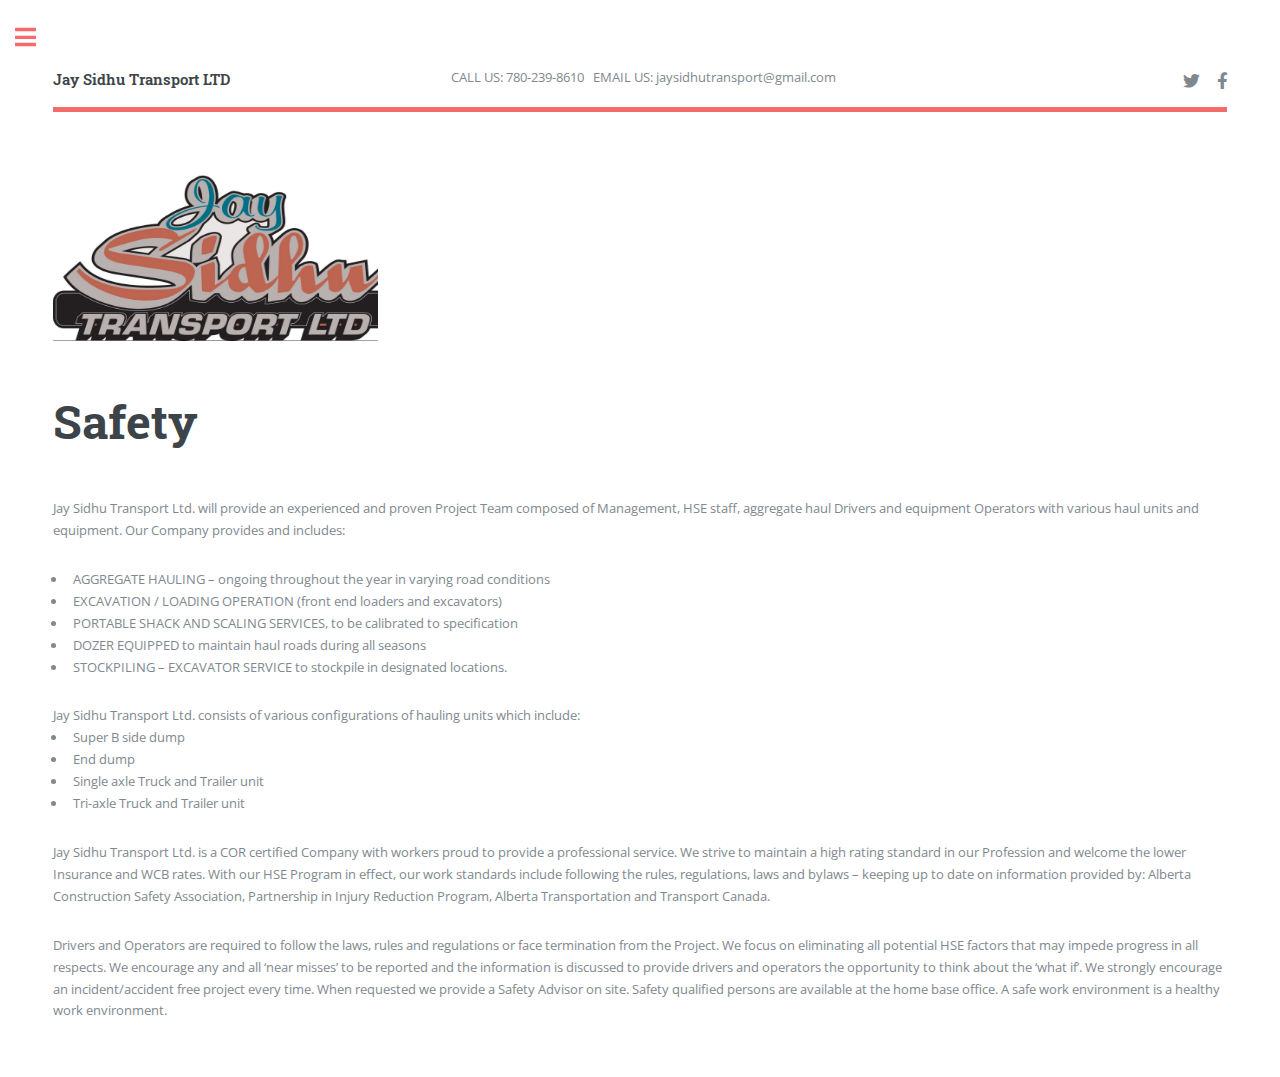
<file: Safety.html>
<!DOCTYPE html>
<!--
	Editorial by HTML5 UP
	html5up.net | @ajlkn
	Free for personal and commercial use under the CCA 3.0 license (html5up.net/license)
-->
<html>
  <head>
    <title>Safety</title>
    <meta charset="utf-8" />
    <meta
      name="viewport"
      content="width=device-width, initial-scale=1, user-scalable=no" />
    <link rel="stylesheet" href="assets/css/main.css" />
    <link rel="stylesheet" href="./assets/css/myCSS.css" />
    <link rel="shortcut icon" type="image/x-icon" href="./favicon.ico" />
  </head>
  <body class="is-preload">
    <!-- Wrapper -->
    <div id="wrapper">
      <!-- Main -->
      <div id="main">
        <div class="inner">
          <!-- Header -->
          <header id="header">
            <a href="index.html" class="logo"
              ><strong>Jay Sidhu Transport LTD</strong></a
            >
            &nbsp; CALL US: 780-239-8610 &nbsp; EMAIL US:
            jaysidhutransport@gmail.com

            <ul class="icons">
              <li>
                <a href="#" class="icon brands fa-twitter"
                  ><span class="label">Twitter</span></a
                >
              </li>
              <li>
                <a href="#" class="icon brands fa-facebook-f"
                  ><span class="label">Facebook</span></a
                >
              </li>
            </ul>
          </header>

          <!-- Content -->

          <section>
            <img id="logo" src="images/jay sidhu logo high res.JPG" alt="" />
            <header class="main">
              <h1>Safety</h1>
            </header>

            <span class="image main"></span>

            <p>
              Jay Sidhu Transport Ltd. will provide an experienced and proven
              Project Team composed of Management, HSE staff, aggregate haul
              Drivers and equipment Operators with various haul units and
              equipment. Our Company provides and includes:

              <span>
                <ul>
                  <li>
                    AGGREGATE HAULING – ongoing throughout the year in varying
                    road conditions
                  </li>
                  <li>
                    EXCAVATION / LOADING OPERATION (front end loaders and
                    excavators)
                  </li>
                  <li>
                    PORTABLE SHACK AND SCALING SERVICES, to be calibrated to
                    specification
                  </li>
                  <li>
                    DOZER EQUIPPED to maintain haul roads during all seasons
                  </li>
                  <li>
                    STOCKPILING – EXCAVATOR SERVICE to stockpile in designated
                    locations.
                  </li>
                </ul>
              </span>
              Jay Sidhu Transport Ltd. consists of various configurations of
              hauling units which include:

              <span>
                <ul>
                  <li>Super B side dump</li>
                  <li>End dump</li>
                  <li>Single axle Truck and Trailer unit</li>
                  <li>Tri-axle Truck and Trailer unit</li>
                </ul>
              </span>
              Jay Sidhu Transport Ltd. is a COR certified Company with workers
              proud to provide a professional service. We strive to maintain a
              high rating standard in our Profession and welcome the lower
              Insurance and WCB rates. With our HSE Program in effect, our work
              standards include following the rules, regulations, laws and
              bylaws – keeping up to date on information provided by: Alberta
              Construction Safety Association, Partnership in Injury Reduction
              Program, Alberta Transportation and Transport Canada.
            </p>
            <p>
              Drivers and Operators are required to follow the laws, rules and
              regulations or face termination from the Project. We focus on
              eliminating all potential HSE factors that may impede progress in
              all respects. We encourage any and all ‘near misses’ to be
              reported and the information is discussed to provide drivers and
              operators the opportunity to think about the ‘what if’. We
              strongly encourage an incident/accident free project every time.
              When requested we provide a Safety Advisor on site. Safety
              qualified persons are available at the home base office. A safe
              work environment is a healthy work environment.
            </p>
          </section>
        </div>
      </div>

      <!-- Sidebar -->
      <div id="sidebar">
        <div class="inner">
          <!-- Menu -->
          <nav id="menu">
            <header class="major">
              <h2>Menu</h2>
            </header>
            <ul>
              <li><a href="index.html">Homepage</a></li>
              <li><a href="generic.html">About Us</a></li>
              <li>
                <span class="opener">Hauling Services Edmonton</span>
                <ul>
                  <li><a href="./GravelHauling.html">Gravel Hauling</a></li>
                  <li>
                    <a href="./ContaminateSoil.html"
                      >Contanimate Soil Hauling</a
                    >
                  </li>
                  <li><a href="./RipRap.html">Rip Rap Hauling</a></li>
                  <li>
                    <a href="./AggregateService.html"
                      >Any Kind of Aggregate Hauling</a
                    >
                  </li>
                </ul>
              </li>
              <li><a href="./Safety.html">Safety</a></li>
              <li><a href="./Management.html">Management</a></li>
              <li>
                <span class="opener">Types of Unit</span>
                <ul>
                  <li><a href="#">Super B Side Dump</a></li>
                  <li><a href="#">Quad</a></li>
                  <li><a href="#">Tri-Axle End Dump</a></li>
                </ul>
              </li>
              <li><a href="#">Training</a></li>
              <li><a href="#">Contact Us</a></li>
            </ul>
          </nav>

          <!-- Section -->

          <!-- Section -->
          <section>
            <header class="major">
              <h2>Get in touch</h2>
            </header>
            <p>
              Jay Sidhu Transport LTD will provide an experienced and proven
              Project Team composed of Management, HSE staff, aggregate haul
              drivers and equipment operators with various haul units and
              equipment
            </p>
            <ul class="contact">
              <li class="icon solid fa-envelope">
                <a href="#">jaysidhutransport@gmail.com</a>
              </li>
              <li class="icon solid fa-phone">(780)-239-8610</li>
              <li class="icon solid fa-home">
                5125 127 St Sw <br />
                Edmonton, AB, T6Y0A5
              </li>
            </ul>
          </section>

          <!-- Footer -->
          <footer id="footer">
            <p class="copyright">
              &copy; Untitled. All rights reserved. Demo Images:
              <a href="https://unsplash.com">Unsplash</a>. Design:
              <a href="https://html5up.net">HTML5 UP</a>.
            </p>
          </footer>
        </div>
      </div>
    </div>

    <!-- Scripts -->
    <script src="assets/js/jquery.min.js"></script>
    <script src="assets/js/browser.min.js"></script>
    <script src="assets/js/breakpoints.min.js"></script>
    <script src="assets/js/util.js"></script>
    <script src="assets/js/main.js"></script>
    <script src="assets/js/myfunctions.js"></script>
  </body>
</html>
</file>
<file: assets/css/myCSS.css>
.hidden {
  display: none;
}
#logo {
  display: block;
  height: 225px;
  width: 325px;
  padding-bottom: 50px;
}
</file>
<file: assets/css/main.css>
@import url(fontawesome-all.min.css);
@import url("https://fonts.googleapis.com/css?family=Open+Sans:400,600,400italic,600italic|Roboto+Slab:400,700");
/*
	Editorial by HTML5 UP
	html5up.net | @ajlkn
	Free for personal and commercial use under the CCA 3.0 license (html5up.net/license)
*/
html,
body,
div,
span,
applet,
object,
iframe,
h1,
h2,
h3,
h4,
h5,
h6,
p,
blockquote,
pre,
a,
abbr,
acronym,
address,
big,
cite,
code,
del,
dfn,
em,
img,
ins,
kbd,
q,
s,
samp,
small,
strike,
strong,
sub,
sup,
tt,
var,
b,
u,
i,
center,
dl,
dt,
dd,
ol,
ul,
li,
fieldset,
form,
label,
legend,
table,
caption,
tbody,
tfoot,
thead,
tr,
th,
td,
article,
aside,
canvas,
details,
embed,
figure,
figcaption,
footer,
header,
hgroup,
menu,
nav,
output,
ruby,
section,
summary,
time,
mark,
audio,
video {
  margin: 0;
  padding: 0;
  border: 0;
  font-size: 100%;
  font: inherit;
  vertical-align: baseline;
}

article,
aside,
details,
figcaption,
figure,
footer,
header,
hgroup,
menu,
nav,
section {
  display: block;
}

body {
  line-height: 1;
}

ol,
ul {
  list-style: none;
}

blockquote,
q {
  quotes: none;
}
blockquote:before,
blockquote:after,
q:before,
q:after {
  content: "";
  content: none;
}

table {
  border-collapse: collapse;
  border-spacing: 0;
}

body {
  -webkit-text-size-adjust: none;
}

mark {
  background-color: transparent;
  color: inherit;
}

input::-moz-focus-inner {
  border: 0;
  padding: 0;
}

input,
select,
textarea {
  -moz-appearance: none;
  -webkit-appearance: none;
  -ms-appearance: none;
  appearance: none;
}

/* Basic */
@-ms-viewport {
  width: device-width;
}

body {
  -ms-overflow-style: scrollbar;
}

@media screen and (max-width: 480px) {
  html,
  body {
    min-width: 320px;
  }
}

html {
  box-sizing: border-box;
}

*,
*:before,
*:after {
  box-sizing: inherit;
}

body {
  background: #ffffff;
}
body.is-preload *,
body.is-preload *:before,
body.is-preload *:after,
body.is-resizing *,
body.is-resizing *:before,
body.is-resizing *:after {
  -moz-animation: none !important;
  -webkit-animation: none !important;
  -ms-animation: none !important;
  animation: none !important;
  -moz-transition: none !important;
  -webkit-transition: none !important;
  -ms-transition: none !important;
  transition: none !important;
}

/* Type */
body,
input,
select,
textarea {
  color: #7f888f;
  font-family: "Open Sans", sans-serif;
  font-size: 13pt;
  font-weight: 400;
  line-height: 1.65;
}
@media screen and (max-width: 1680px) {
  body,
  input,
  select,
  textarea {
    font-size: 11pt;
  }
}
@media screen and (max-width: 1280px) {
  body,
  input,
  select,
  textarea {
    font-size: 10pt;
  }
}
@media screen and (max-width: 360px) {
  body,
  input,
  select,
  textarea {
    font-size: 9pt;
  }
}

a {
  -moz-transition: color 0.2s ease-in-out, border-bottom-color 0.2s ease-in-out;
  -webkit-transition: color 0.2s ease-in-out,
    border-bottom-color 0.2s ease-in-out;
  -ms-transition: color 0.2s ease-in-out, border-bottom-color 0.2s ease-in-out;
  transition: color 0.2s ease-in-out, border-bottom-color 0.2s ease-in-out;
  border-bottom: dotted 1px;
  color: #f56a6a;
  text-decoration: none;
}
a:hover {
  border-bottom-color: #f56a6a;
  color: #f56a6a !important;
}
a:hover strong {
  color: inherit;
}

strong,
b {
  color: #3d4449;
  font-weight: 600;
}

em,
i {
  font-style: italic;
}

p {
  margin: 0 0 2em 0;
}

h1,
h2,
h3,
h4,
h5,
h6 {
  color: #3d4449;
  font-family: "Roboto Slab", serif;
  font-weight: 700;
  line-height: 1.5;
  margin: 0 0 1em 0;
}
h1 a,
h2 a,
h3 a,
h4 a,
h5 a,
h6 a {
  color: inherit;
  text-decoration: none;
  border-bottom: 0;
}

h1 {
  font-size: 4em;
  margin: 0 0 0.5em 0;
  line-height: 1.3;
}

h2 {
  font-size: 1.75em;
}

h3 {
  font-size: 1.25em;
}

h4 {
  font-size: 1.1em;
}

h5 {
  font-size: 0.9em;
}

h6 {
  font-size: 0.7em;
}

@media screen and (max-width: 1680px) {
  h1 {
    font-size: 3.5em;
  }
}

@media screen and (max-width: 980px) {
  h1 {
    font-size: 3.25em;
  }
}

@media screen and (max-width: 736px) {
  h1 {
    font-size: 2em;
    line-height: 1.4;
  }
  h2 {
    font-size: 1.5em;
  }
}

sub {
  font-size: 0.8em;
  position: relative;
  top: 0.5em;
}

sup {
  font-size: 0.8em;
  position: relative;
  top: -0.5em;
}

blockquote {
  border-left: solid 3px rgba(210, 215, 217, 0.75);
  font-style: italic;
  margin: 0 0 2em 0;
  padding: 0.5em 0 0.5em 2em;
}

code {
  background: rgba(230, 235, 237, 0.25);
  border-radius: 0.375em;
  border: solid 1px rgba(210, 215, 217, 0.75);
  font-family: "Courier New", monospace;
  font-size: 0.9em;
  margin: 0 0.25em;
  padding: 0.25em 0.65em;
}

pre {
  -webkit-overflow-scrolling: touch;
  font-family: "Courier New", monospace;
  font-size: 0.9em;
  margin: 0 0 2em 0;
}
pre code {
  display: block;
  line-height: 1.75;
  padding: 1em 1.5em;
  overflow-x: auto;
}

hr {
  border: 0;
  border-bottom: solid 1px rgba(210, 215, 217, 0.75);
  margin: 2em 0;
}
hr.major {
  margin: 3em 0;
}

.align-left {
  text-align: left;
}

.align-center {
  text-align: center;
}

.align-right {
  text-align: right;
}

/* Row */
.row {
  display: flex;
  flex-wrap: wrap;
  box-sizing: border-box;
  align-items: stretch;
}
.row > * {
  box-sizing: border-box;
}
.row.gtr-uniform > * > :last-child {
  margin-bottom: 0;
}
.row.aln-left {
  justify-content: flex-start;
}
.row.aln-center {
  justify-content: center;
}
.row.aln-right {
  justify-content: flex-end;
}
.row.aln-top {
  align-items: flex-start;
}
.row.aln-middle {
  align-items: center;
}
.row.aln-bottom {
  align-items: flex-end;
}
.row > .imp {
  order: -1;
}
.row > .col-1 {
  width: 8.33333%;
}
.row > .off-1 {
  margin-left: 8.33333%;
}
.row > .col-2 {
  width: 16.66667%;
}
.row > .off-2 {
  margin-left: 16.66667%;
}
.row > .col-3 {
  width: 25%;
}
.row > .off-3 {
  margin-left: 25%;
}
.row > .col-4 {
  width: 33.33333%;
}
.row > .off-4 {
  margin-left: 33.33333%;
}
.row > .col-5 {
  width: 41.66667%;
}
.row > .off-5 {
  margin-left: 41.66667%;
}
.row > .col-6 {
  width: 50%;
}
.row > .off-6 {
  margin-left: 50%;
}
.row > .col-7 {
  width: 58.33333%;
}
.row > .off-7 {
  margin-left: 58.33333%;
}
.row > .col-8 {
  width: 66.66667%;
}
.row > .off-8 {
  margin-left: 66.66667%;
}
.row > .col-9 {
  width: 75%;
}
.row > .off-9 {
  margin-left: 75%;
}
.row > .col-10 {
  width: 83.33333%;
}
.row > .off-10 {
  margin-left: 83.33333%;
}
.row > .col-11 {
  width: 91.66667%;
}
.row > .off-11 {
  margin-left: 91.66667%;
}
.row > .col-12 {
  width: 100%;
}
.row > .off-12 {
  margin-left: 100%;
}
.row.gtr-0 {
  margin-top: 0;
  margin-left: 0em;
}
.row.gtr-0 > * {
  padding: 0 0 0 0em;
}
.row.gtr-0.gtr-uniform {
  margin-top: 0em;
}
.row.gtr-0.gtr-uniform > * {
  padding-top: 0em;
}
.row.gtr-25 {
  margin-top: 0;
  margin-left: -0.375em;
}
.row.gtr-25 > * {
  padding: 0 0 0 0.375em;
}
.row.gtr-25.gtr-uniform {
  margin-top: -0.375em;
}
.row.gtr-25.gtr-uniform > * {
  padding-top: 0.375em;
}
.row.gtr-50 {
  margin-top: 0;
  margin-left: -0.75em;
}
.row.gtr-50 > * {
  padding: 0 0 0 0.75em;
}
.row.gtr-50.gtr-uniform {
  margin-top: -0.75em;
}
.row.gtr-50.gtr-uniform > * {
  padding-top: 0.75em;
}
.row {
  margin-top: 0;
  margin-left: -1.5em;
}
.row > * {
  padding: 0 0 0 1.5em;
}
.row.gtr-uniform {
  margin-top: -1.5em;
}
.row.gtr-uniform > * {
  padding-top: 1.5em;
}
.row.gtr-150 {
  margin-top: 0;
  margin-left: -2.25em;
}
.row.gtr-150 > * {
  padding: 0 0 0 2.25em;
}
.row.gtr-150.gtr-uniform {
  margin-top: -2.25em;
}
.row.gtr-150.gtr-uniform > * {
  padding-top: 2.25em;
}
.row.gtr-200 {
  margin-top: 0;
  margin-left: -3em;
}
.row.gtr-200 > * {
  padding: 0 0 0 3em;
}
.row.gtr-200.gtr-uniform {
  margin-top: -3em;
}
.row.gtr-200.gtr-uniform > * {
  padding-top: 3em;
}
@media screen and (max-width: 1680px) {
  .row {
    display: flex;
    flex-wrap: wrap;
    box-sizing: border-box;
    align-items: stretch;
  }
  .row > * {
    box-sizing: border-box;
  }
  .row.gtr-uniform > * > :last-child {
    margin-bottom: 0;
  }
  .row.aln-left {
    justify-content: flex-start;
  }
  .row.aln-center {
    justify-content: center;
  }
  .row.aln-right {
    justify-content: flex-end;
  }
  .row.aln-top {
    align-items: flex-start;
  }
  .row.aln-middle {
    align-items: center;
  }
  .row.aln-bottom {
    align-items: flex-end;
  }
  .row > .imp-xlarge {
    order: -1;
  }
  .row > .col-1-xlarge {
    width: 8.33333%;
  }
  .row > .off-1-xlarge {
    margin-left: 8.33333%;
  }
  .row > .col-2-xlarge {
    width: 16.66667%;
  }
  .row > .off-2-xlarge {
    margin-left: 16.66667%;
  }
  .row > .col-3-xlarge {
    width: 25%;
  }
  .row > .off-3-xlarge {
    margin-left: 25%;
  }
  .row > .col-4-xlarge {
    width: 33.33333%;
  }
  .row > .off-4-xlarge {
    margin-left: 33.33333%;
  }
  .row > .col-5-xlarge {
    width: 41.66667%;
  }
  .row > .off-5-xlarge {
    margin-left: 41.66667%;
  }
  .row > .col-6-xlarge {
    width: 50%;
  }
  .row > .off-6-xlarge {
    margin-left: 50%;
  }
  .row > .col-7-xlarge {
    width: 58.33333%;
  }
  .row > .off-7-xlarge {
    margin-left: 58.33333%;
  }
  .row > .col-8-xlarge {
    width: 66.66667%;
  }
  .row > .off-8-xlarge {
    margin-left: 66.66667%;
  }
  .row > .col-9-xlarge {
    width: 75%;
  }
  .row > .off-9-xlarge {
    margin-left: 75%;
  }
  .row > .col-10-xlarge {
    width: 83.33333%;
  }
  .row > .off-10-xlarge {
    margin-left: 83.33333%;
  }
  .row > .col-11-xlarge {
    width: 91.66667%;
  }
  .row > .off-11-xlarge {
    margin-left: 91.66667%;
  }
  .row > .col-12-xlarge {
    width: 100%;
  }
  .row > .off-12-xlarge {
    margin-left: 100%;
  }
  .row.gtr-0 {
    margin-top: 0;
    margin-left: 0em;
  }
  .row.gtr-0 > * {
    padding: 0 0 0 0em;
  }
  .row.gtr-0.gtr-uniform {
    margin-top: 0em;
  }
  .row.gtr-0.gtr-uniform > * {
    padding-top: 0em;
  }
  .row.gtr-25 {
    margin-top: 0;
    margin-left: -0.375em;
  }
  .row.gtr-25 > * {
    padding: 0 0 0 0.375em;
  }
  .row.gtr-25.gtr-uniform {
    margin-top: -0.375em;
  }
  .row.gtr-25.gtr-uniform > * {
    padding-top: 0.375em;
  }
  .row.gtr-50 {
    margin-top: 0;
    margin-left: -0.75em;
  }
  .row.gtr-50 > * {
    padding: 0 0 0 0.75em;
  }
  .row.gtr-50.gtr-uniform {
    margin-top: -0.75em;
  }
  .row.gtr-50.gtr-uniform > * {
    padding-top: 0.75em;
  }
  .row {
    margin-top: 0;
    margin-left: -1.5em;
  }
  .row > * {
    padding: 0 0 0 1.5em;
  }
  .row.gtr-uniform {
    margin-top: -1.5em;
  }
  .row.gtr-uniform > * {
    padding-top: 1.5em;
  }
  .row.gtr-150 {
    margin-top: 0;
    margin-left: -2.25em;
  }
  .row.gtr-150 > * {
    padding: 0 0 0 2.25em;
  }
  .row.gtr-150.gtr-uniform {
    margin-top: -2.25em;
  }
  .row.gtr-150.gtr-uniform > * {
    padding-top: 2.25em;
  }
  .row.gtr-200 {
    margin-top: 0;
    margin-left: -3em;
  }
  .row.gtr-200 > * {
    padding: 0 0 0 3em;
  }
  .row.gtr-200.gtr-uniform {
    margin-top: -3em;
  }
  .row.gtr-200.gtr-uniform > * {
    padding-top: 3em;
  }
}
@media screen and (max-width: 1280px) {
  .row {
    display: flex;
    flex-wrap: wrap;
    box-sizing: border-box;
    align-items: stretch;
  }
  .row > * {
    box-sizing: border-box;
  }
  .row.gtr-uniform > * > :last-child {
    margin-bottom: 0;
  }
  .row.aln-left {
    justify-content: flex-start;
  }
  .row.aln-center {
    justify-content: center;
  }
  .row.aln-right {
    justify-content: flex-end;
  }
  .row.aln-top {
    align-items: flex-start;
  }
  .row.aln-middle {
    align-items: center;
  }
  .row.aln-bottom {
    align-items: flex-end;
  }
  .row > .imp-large {
    order: -1;
  }
  .row > .col-1-large {
    width: 8.33333%;
  }
  .row > .off-1-large {
    margin-left: 8.33333%;
  }
  .row > .col-2-large {
    width: 16.66667%;
  }
  .row > .off-2-large {
    margin-left: 16.66667%;
  }
  .row > .col-3-large {
    width: 25%;
  }
  .row > .off-3-large {
    margin-left: 25%;
  }
  .row > .col-4-large {
    width: 33.33333%;
  }
  .row > .off-4-large {
    margin-left: 33.33333%;
  }
  .row > .col-5-large {
    width: 41.66667%;
  }
  .row > .off-5-large {
    margin-left: 41.66667%;
  }
  .row > .col-6-large {
    width: 50%;
  }
  .row > .off-6-large {
    margin-left: 50%;
  }
  .row > .col-7-large {
    width: 58.33333%;
  }
  .row > .off-7-large {
    margin-left: 58.33333%;
  }
  .row > .col-8-large {
    width: 66.66667%;
  }
  .row > .off-8-large {
    margin-left: 66.66667%;
  }
  .row > .col-9-large {
    width: 75%;
  }
  .row > .off-9-large {
    margin-left: 75%;
  }
  .row > .col-10-large {
    width: 83.33333%;
  }
  .row > .off-10-large {
    margin-left: 83.33333%;
  }
  .row > .col-11-large {
    width: 91.66667%;
  }
  .row > .off-11-large {
    margin-left: 91.66667%;
  }
  .row > .col-12-large {
    width: 100%;
  }
  .row > .off-12-large {
    margin-left: 100%;
  }
  .row.gtr-0 {
    margin-top: 0;
    margin-left: 0em;
  }
  .row.gtr-0 > * {
    padding: 0 0 0 0em;
  }
  .row.gtr-0.gtr-uniform {
    margin-top: 0em;
  }
  .row.gtr-0.gtr-uniform > * {
    padding-top: 0em;
  }
  .row.gtr-25 {
    margin-top: 0;
    margin-left: -0.375em;
  }
  .row.gtr-25 > * {
    padding: 0 0 0 0.375em;
  }
  .row.gtr-25.gtr-uniform {
    margin-top: -0.375em;
  }
  .row.gtr-25.gtr-uniform > * {
    padding-top: 0.375em;
  }
  .row.gtr-50 {
    margin-top: 0;
    margin-left: -0.75em;
  }
  .row.gtr-50 > * {
    padding: 0 0 0 0.75em;
  }
  .row.gtr-50.gtr-uniform {
    margin-top: -0.75em;
  }
  .row.gtr-50.gtr-uniform > * {
    padding-top: 0.75em;
  }
  .row {
    margin-top: 0;
    margin-left: -1.5em;
  }
  .row > * {
    padding: 0 0 0 1.5em;
  }
  .row.gtr-uniform {
    margin-top: -1.5em;
  }
  .row.gtr-uniform > * {
    padding-top: 1.5em;
  }
  .row.gtr-150 {
    margin-top: 0;
    margin-left: -2.25em;
  }
  .row.gtr-150 > * {
    padding: 0 0 0 2.25em;
  }
  .row.gtr-150.gtr-uniform {
    margin-top: -2.25em;
  }
  .row.gtr-150.gtr-uniform > * {
    padding-top: 2.25em;
  }
  .row.gtr-200 {
    margin-top: 0;
    margin-left: -3em;
  }
  .row.gtr-200 > * {
    padding: 0 0 0 3em;
  }
  .row.gtr-200.gtr-uniform {
    margin-top: -3em;
  }
  .row.gtr-200.gtr-uniform > * {
    padding-top: 3em;
  }
}
@media screen and (max-width: 980px) {
  .row {
    display: flex;
    flex-wrap: wrap;
    box-sizing: border-box;
    align-items: stretch;
  }
  .row > * {
    box-sizing: border-box;
  }
  .row.gtr-uniform > * > :last-child {
    margin-bottom: 0;
  }
  .row.aln-left {
    justify-content: flex-start;
  }
  .row.aln-center {
    justify-content: center;
  }
  .row.aln-right {
    justify-content: flex-end;
  }
  .row.aln-top {
    align-items: flex-start;
  }
  .row.aln-middle {
    align-items: center;
  }
  .row.aln-bottom {
    align-items: flex-end;
  }
  .row > .imp-medium {
    order: -1;
  }
  .row > .col-1-medium {
    width: 8.33333%;
  }
  .row > .off-1-medium {
    margin-left: 8.33333%;
  }
  .row > .col-2-medium {
    width: 16.66667%;
  }
  .row > .off-2-medium {
    margin-left: 16.66667%;
  }
  .row > .col-3-medium {
    width: 25%;
  }
  .row > .off-3-medium {
    margin-left: 25%;
  }
  .row > .col-4-medium {
    width: 33.33333%;
  }
  .row > .off-4-medium {
    margin-left: 33.33333%;
  }
  .row > .col-5-medium {
    width: 41.66667%;
  }
  .row > .off-5-medium {
    margin-left: 41.66667%;
  }
  .row > .col-6-medium {
    width: 50%;
  }
  .row > .off-6-medium {
    margin-left: 50%;
  }
  .row > .col-7-medium {
    width: 58.33333%;
  }
  .row > .off-7-medium {
    margin-left: 58.33333%;
  }
  .row > .col-8-medium {
    width: 66.66667%;
  }
  .row > .off-8-medium {
    margin-left: 66.66667%;
  }
  .row > .col-9-medium {
    width: 75%;
  }
  .row > .off-9-medium {
    margin-left: 75%;
  }
  .row > .col-10-medium {
    width: 83.33333%;
  }
  .row > .off-10-medium {
    margin-left: 83.33333%;
  }
  .row > .col-11-medium {
    width: 91.66667%;
  }
  .row > .off-11-medium {
    margin-left: 91.66667%;
  }
  .row > .col-12-medium {
    width: 100%;
  }
  .row > .off-12-medium {
    margin-left: 100%;
  }
  .row.gtr-0 {
    margin-top: 0;
    margin-left: 0em;
  }
  .row.gtr-0 > * {
    padding: 0 0 0 0em;
  }
  .row.gtr-0.gtr-uniform {
    margin-top: 0em;
  }
  .row.gtr-0.gtr-uniform > * {
    padding-top: 0em;
  }
  .row.gtr-25 {
    margin-top: 0;
    margin-left: -0.375em;
  }
  .row.gtr-25 > * {
    padding: 0 0 0 0.375em;
  }
  .row.gtr-25.gtr-uniform {
    margin-top: -0.375em;
  }
  .row.gtr-25.gtr-uniform > * {
    padding-top: 0.375em;
  }
  .row.gtr-50 {
    margin-top: 0;
    margin-left: -0.75em;
  }
  .row.gtr-50 > * {
    padding: 0 0 0 0.75em;
  }
  .row.gtr-50.gtr-uniform {
    margin-top: -0.75em;
  }
  .row.gtr-50.gtr-uniform > * {
    padding-top: 0.75em;
  }
  .row {
    margin-top: 0;
    margin-left: -1.5em;
  }
  .row > * {
    padding: 0 0 0 1.5em;
  }
  .row.gtr-uniform {
    margin-top: -1.5em;
  }
  .row.gtr-uniform > * {
    padding-top: 1.5em;
  }
  .row.gtr-150 {
    margin-top: 0;
    margin-left: -2.25em;
  }
  .row.gtr-150 > * {
    padding: 0 0 0 2.25em;
  }
  .row.gtr-150.gtr-uniform {
    margin-top: -2.25em;
  }
  .row.gtr-150.gtr-uniform > * {
    padding-top: 2.25em;
  }
  .row.gtr-200 {
    margin-top: 0;
    margin-left: -3em;
  }
  .row.gtr-200 > * {
    padding: 0 0 0 3em;
  }
  .row.gtr-200.gtr-uniform {
    margin-top: -3em;
  }
  .row.gtr-200.gtr-uniform > * {
    padding-top: 3em;
  }
}
@media screen and (max-width: 736px) {
  .row {
    display: flex;
    flex-wrap: wrap;
    box-sizing: border-box;
    align-items: stretch;
  }
  .row > * {
    box-sizing: border-box;
  }
  .row.gtr-uniform > * > :last-child {
    margin-bottom: 0;
  }
  .row.aln-left {
    justify-content: flex-start;
  }
  .row.aln-center {
    justify-content: center;
  }
  .row.aln-right {
    justify-content: flex-end;
  }
  .row.aln-top {
    align-items: flex-start;
  }
  .row.aln-middle {
    align-items: center;
  }
  .row.aln-bottom {
    align-items: flex-end;
  }
  .row > .imp-small {
    order: -1;
  }
  .row > .col-1-small {
    width: 8.33333%;
  }
  .row > .off-1-small {
    margin-left: 8.33333%;
  }
  .row > .col-2-small {
    width: 16.66667%;
  }
  .row > .off-2-small {
    margin-left: 16.66667%;
  }
  .row > .col-3-small {
    width: 25%;
  }
  .row > .off-3-small {
    margin-left: 25%;
  }
  .row > .col-4-small {
    width: 33.33333%;
  }
  .row > .off-4-small {
    margin-left: 33.33333%;
  }
  .row > .col-5-small {
    width: 41.66667%;
  }
  .row > .off-5-small {
    margin-left: 41.66667%;
  }
  .row > .col-6-small {
    width: 50%;
  }
  .row > .off-6-small {
    margin-left: 50%;
  }
  .row > .col-7-small {
    width: 58.33333%;
  }
  .row > .off-7-small {
    margin-left: 58.33333%;
  }
  .row > .col-8-small {
    width: 66.66667%;
  }
  .row > .off-8-small {
    margin-left: 66.66667%;
  }
  .row > .col-9-small {
    width: 75%;
  }
  .row > .off-9-small {
    margin-left: 75%;
  }
  .row > .col-10-small {
    width: 83.33333%;
  }
  .row > .off-10-small {
    margin-left: 83.33333%;
  }
  .row > .col-11-small {
    width: 91.66667%;
  }
  .row > .off-11-small {
    margin-left: 91.66667%;
  }
  .row > .col-12-small {
    width: 100%;
  }
  .row > .off-12-small {
    margin-left: 100%;
  }
  .row.gtr-0 {
    margin-top: 0;
    margin-left: 0em;
  }
  .row.gtr-0 > * {
    padding: 0 0 0 0em;
  }
  .row.gtr-0.gtr-uniform {
    margin-top: 0em;
  }
  .row.gtr-0.gtr-uniform > * {
    padding-top: 0em;
  }
  .row.gtr-25 {
    margin-top: 0;
    margin-left: -0.375em;
  }
  .row.gtr-25 > * {
    padding: 0 0 0 0.375em;
  }
  .row.gtr-25.gtr-uniform {
    margin-top: -0.375em;
  }
  .row.gtr-25.gtr-uniform > * {
    padding-top: 0.375em;
  }
  .row.gtr-50 {
    margin-top: 0;
    margin-left: -0.75em;
  }
  .row.gtr-50 > * {
    padding: 0 0 0 0.75em;
  }
  .row.gtr-50.gtr-uniform {
    margin-top: -0.75em;
  }
  .row.gtr-50.gtr-uniform > * {
    padding-top: 0.75em;
  }
  .row {
    margin-top: 0;
    margin-left: -1.5em;
  }
  .row > * {
    padding: 0 0 0 1.5em;
  }
  .row.gtr-uniform {
    margin-top: -1.5em;
  }
  .row.gtr-uniform > * {
    padding-top: 1.5em;
  }
  .row.gtr-150 {
    margin-top: 0;
    margin-left: -2.25em;
  }
  .row.gtr-150 > * {
    padding: 0 0 0 2.25em;
  }
  .row.gtr-150.gtr-uniform {
    margin-top: -2.25em;
  }
  .row.gtr-150.gtr-uniform > * {
    padding-top: 2.25em;
  }
  .row.gtr-200 {
    margin-top: 0;
    margin-left: -3em;
  }
  .row.gtr-200 > * {
    padding: 0 0 0 3em;
  }
  .row.gtr-200.gtr-uniform {
    margin-top: -3em;
  }
  .row.gtr-200.gtr-uniform > * {
    padding-top: 3em;
  }
}
@media screen and (max-width: 480px) {
  .row {
    display: flex;
    flex-wrap: wrap;
    box-sizing: border-box;
    align-items: stretch;
  }
  .row > * {
    box-sizing: border-box;
  }
  .row.gtr-uniform > * > :last-child {
    margin-bottom: 0;
  }
  .row.aln-left {
    justify-content: flex-start;
  }
  .row.aln-center {
    justify-content: center;
  }
  .row.aln-right {
    justify-content: flex-end;
  }
  .row.aln-top {
    align-items: flex-start;
  }
  .row.aln-middle {
    align-items: center;
  }
  .row.aln-bottom {
    align-items: flex-end;
  }
  .row > .imp-xsmall {
    order: -1;
  }
  .row > .col-1-xsmall {
    width: 8.33333%;
  }
  .row > .off-1-xsmall {
    margin-left: 8.33333%;
  }
  .row > .col-2-xsmall {
    width: 16.66667%;
  }
  .row > .off-2-xsmall {
    margin-left: 16.66667%;
  }
  .row > .col-3-xsmall {
    width: 25%;
  }
  .row > .off-3-xsmall {
    margin-left: 25%;
  }
  .row > .col-4-xsmall {
    width: 33.33333%;
  }
  .row > .off-4-xsmall {
    margin-left: 33.33333%;
  }
  .row > .col-5-xsmall {
    width: 41.66667%;
  }
  .row > .off-5-xsmall {
    margin-left: 41.66667%;
  }
  .row > .col-6-xsmall {
    width: 50%;
  }
  .row > .off-6-xsmall {
    margin-left: 50%;
  }
  .row > .col-7-xsmall {
    width: 58.33333%;
  }
  .row > .off-7-xsmall {
    margin-left: 58.33333%;
  }
  .row > .col-8-xsmall {
    width: 66.66667%;
  }
  .row > .off-8-xsmall {
    margin-left: 66.66667%;
  }
  .row > .col-9-xsmall {
    width: 75%;
  }
  .row > .off-9-xsmall {
    margin-left: 75%;
  }
  .row > .col-10-xsmall {
    width: 83.33333%;
  }
  .row > .off-10-xsmall {
    margin-left: 83.33333%;
  }
  .row > .col-11-xsmall {
    width: 91.66667%;
  }
  .row > .off-11-xsmall {
    margin-left: 91.66667%;
  }
  .row > .col-12-xsmall {
    width: 100%;
  }
  .row > .off-12-xsmall {
    margin-left: 100%;
  }
  .row.gtr-0 {
    margin-top: 0;
    margin-left: 0em;
  }
  .row.gtr-0 > * {
    padding: 0 0 0 0em;
  }
  .row.gtr-0.gtr-uniform {
    margin-top: 0em;
  }
  .row.gtr-0.gtr-uniform > * {
    padding-top: 0em;
  }
  .row.gtr-25 {
    margin-top: 0;
    margin-left: -0.375em;
  }
  .row.gtr-25 > * {
    padding: 0 0 0 0.375em;
  }
  .row.gtr-25.gtr-uniform {
    margin-top: -0.375em;
  }
  .row.gtr-25.gtr-uniform > * {
    padding-top: 0.375em;
  }
  .row.gtr-50 {
    margin-top: 0;
    margin-left: -0.75em;
  }
  .row.gtr-50 > * {
    padding: 0 0 0 0.75em;
  }
  .row.gtr-50.gtr-uniform {
    margin-top: -0.75em;
  }
  .row.gtr-50.gtr-uniform > * {
    padding-top: 0.75em;
  }
  .row {
    margin-top: 0;
    margin-left: -1.5em;
  }
  .row > * {
    padding: 0 0 0 1.5em;
  }
  .row.gtr-uniform {
    margin-top: -1.5em;
  }
  .row.gtr-uniform > * {
    padding-top: 1.5em;
  }
  .row.gtr-150 {
    margin-top: 0;
    margin-left: -2.25em;
  }
  .row.gtr-150 > * {
    padding: 0 0 0 2.25em;
  }
  .row.gtr-150.gtr-uniform {
    margin-top: -2.25em;
  }
  .row.gtr-150.gtr-uniform > * {
    padding-top: 2.25em;
  }
  .row.gtr-200 {
    margin-top: 0;
    margin-left: -3em;
  }
  .row.gtr-200 > * {
    padding: 0 0 0 3em;
  }
  .row.gtr-200.gtr-uniform {
    margin-top: -3em;
  }
  .row.gtr-200.gtr-uniform > * {
    padding-top: 3em;
  }
}

/* Section/Article */
section.special,
article.special {
  text-align: center;
}

header p {
  font-family: "Roboto Slab", serif;
  font-size: 1em;
  font-weight: 400;
  letter-spacing: 0.075em;
  margin-top: -0.5em;
  text-transform: uppercase;
}

header.major > :last-child {
  border-bottom: solid 3px #f56a6a;
  display: inline-block;
  margin: 0 0 2em 0;
  padding: 0 0.75em 0.5em 0;
}

header.main > :last-child {
  margin: 0 0 1em 0;
}

/* Form */
form {
  margin: 0 0 2em 0;
}

label {
  color: #3d4449;
  display: block;
  font-size: 0.9em;
  font-weight: 600;
  margin: 0 0 1em 0;
}

input[type="text"],
input[type="password"],
input[type="email"],
input[type="tel"],
input[type="search"],
input[type="url"],
select,
textarea {
  -moz-appearance: none;
  -webkit-appearance: none;
  -ms-appearance: none;
  appearance: none;
  background: #ffffff;
  border-radius: 0.375em;
  border: none;
  border: solid 1px rgba(210, 215, 217, 0.75);
  color: inherit;
  display: block;
  outline: 0;
  padding: 0 1em;
  text-decoration: none;
  width: 100%;
}
input[type="text"]:invalid,
input[type="password"]:invalid,
input[type="email"]:invalid,
input[type="tel"]:invalid,
input[type="search"]:invalid,
input[type="url"]:invalid,
select:invalid,
textarea:invalid {
  box-shadow: none;
}
input[type="text"]:focus,
input[type="password"]:focus,
input[type="email"]:focus,
input[type="tel"]:focus,
input[type="search"]:focus,
input[type="url"]:focus,
select:focus,
textarea:focus {
  border-color: #f56a6a;
  box-shadow: 0 0 0 1px #f56a6a;
}

select {
  background-image: url("data:image/svg+xml;charset=utf8,%3Csvg xmlns='http://www.w3.org/2000/svg' width='40' height='40' preserveAspectRatio='none' viewBox='0 0 40 40'%3E%3Cpath d='M9.4,12.3l10.4,10.4l10.4-10.4c0.2-0.2,0.5-0.4,0.9-0.4c0.3,0,0.6,0.1,0.9,0.4l3.3,3.3c0.2,0.2,0.4,0.5,0.4,0.9 c0,0.4-0.1,0.6-0.4,0.9L20.7,31.9c-0.2,0.2-0.5,0.4-0.9,0.4c-0.3,0-0.6-0.1-0.9-0.4L4.3,17.3c-0.2-0.2-0.4-0.5-0.4-0.9 c0-0.4,0.1-0.6,0.4-0.9l3.3-3.3c0.2-0.2,0.5-0.4,0.9-0.4S9.1,12.1,9.4,12.3z' fill='rgba(210, 215, 217, 0.75)' /%3E%3C/svg%3E");
  background-size: 1.25em;
  background-repeat: no-repeat;
  background-position: calc(100% - 1em) center;
  height: 2.75em;
  padding-right: 2.75em;
  text-overflow: ellipsis;
}
select option {
  color: #3d4449;
  background: #ffffff;
}
select:focus::-ms-value {
  background-color: transparent;
}
select::-ms-expand {
  display: none;
}

input[type="text"],
input[type="password"],
input[type="email"],
input[type="tel"],
input[type="search"],
input[type="url"],
select {
  height: 2.75em;
}

textarea {
  padding: 0.75em 1em;
}

input[type="checkbox"],
input[type="radio"] {
  -moz-appearance: none;
  -webkit-appearance: none;
  -ms-appearance: none;
  appearance: none;
  display: block;
  float: left;
  margin-right: -2em;
  opacity: 0;
  width: 1em;
  z-index: -1;
}
input[type="checkbox"] + label,
input[type="radio"] + label {
  text-decoration: none;
  color: #7f888f;
  cursor: pointer;
  display: inline-block;
  font-size: 1em;
  font-weight: 400;
  padding-left: 2.4em;
  padding-right: 0.75em;
  position: relative;
}
input[type="checkbox"] + label:before,
input[type="radio"] + label:before {
  -moz-osx-font-smoothing: grayscale;
  -webkit-font-smoothing: antialiased;
  display: inline-block;
  font-style: normal;
  font-variant: normal;
  text-rendering: auto;
  line-height: 1;
  text-transform: none !important;
  font-family: "Font Awesome 5 Free";
  font-weight: 900;
}
input[type="checkbox"] + label:before,
input[type="radio"] + label:before {
  background: #ffffff;
  border-radius: 0.375em;
  border: solid 1px rgba(210, 215, 217, 0.75);
  content: "";
  display: inline-block;
  font-size: 0.8em;
  height: 2.0625em;
  left: 0;
  line-height: 2.0625em;
  position: absolute;
  text-align: center;
  top: 0;
  width: 2.0625em;
}
input[type="checkbox"]:checked + label:before,
input[type="radio"]:checked + label:before {
  background: #3d4449;
  border-color: #3d4449;
  color: #ffffff;
  content: "\f00c";
}
input[type="checkbox"]:focus + label:before,
input[type="radio"]:focus + label:before {
  border-color: #f56a6a;
  box-shadow: 0 0 0 1px #f56a6a;
}

input[type="checkbox"] + label:before {
  border-radius: 0.375em;
}

input[type="radio"] + label:before {
  border-radius: 100%;
}

::-webkit-input-placeholder {
  color: #9fa3a6 !important;
  opacity: 1;
}

:-moz-placeholder {
  color: #9fa3a6 !important;
  opacity: 1;
}

::-moz-placeholder {
  color: #9fa3a6 !important;
  opacity: 1;
}

:-ms-input-placeholder {
  color: #9fa3a6 !important;
  opacity: 1;
}

/* Box */
.box {
  border-radius: 0.375em;
  border: solid 1px rgba(210, 215, 217, 0.75);
  margin-bottom: 2em;
  padding: 1.5em;
}
.box > :last-child,
.box > :last-child > :last-child,
.box > :last-child > :last-child > :last-child {
  margin-bottom: 0;
}
.box.alt {
  border: 0;
  border-radius: 0;
  padding: 0;
}

/* Icon */
.icon {
  text-decoration: none;
  border-bottom: none;
  position: relative;
}
.icon:before {
  -moz-osx-font-smoothing: grayscale;
  -webkit-font-smoothing: antialiased;
  display: inline-block;
  font-style: normal;
  font-variant: normal;
  text-rendering: auto;
  line-height: 1;
  text-transform: none !important;
  font-family: "Font Awesome 5 Free";
  font-weight: 400;
}
.icon > .label {
  display: none;
}
.icon:before {
  line-height: inherit;
}
.icon.solid:before {
  font-weight: 900;
}
.icon.brands:before {
  font-family: "Font Awesome 5 Brands";
}

/* Image */
.image {
  border-radius: 0.375em;
  border: 0;
  display: inline-block;
  position: relative;
}
.image img {
  border-radius: 0.375em;
  display: block;
}
.image.left,
.image.right {
  max-width: 40%;
}
.image.left img,
.image.right img {
  width: 100%;
}
.image.left {
  float: left;
  padding: 0 1.5em 1em 0;
  top: 0.25em;
}
.image.right {
  float: right;
  padding: 0 0 1em 1.5em;
  top: 0.25em;
}
.image.fit {
  display: block;
  margin: 0 0 2em 0;
  width: 100%;
}
.image.fit img {
  width: 100%;
}
.image.main {
  display: block;
  margin: 0 0 3em 0;
  width: 100%;
}
.image.main img {
  width: 100%;
}

a.image {
  overflow: hidden;
}
a.image img {
  -moz-transition: -moz-transform 0.2s ease;
  -webkit-transition: -webkit-transform 0.2s ease;
  -ms-transition: -ms-transform 0.2s ease;
  transition: transform 0.2s ease;
}
a.image:hover img {
  -moz-transform: scale(1.075);
  -webkit-transform: scale(1.075);
  -ms-transform: scale(1.075);
  transform: scale(1.075);
}

/* List */
ol {
  list-style: decimal;
  margin: 0 0 2em 0;
  padding-left: 1.25em;
}
ol li {
  padding-left: 0.25em;
}

ul {
  list-style: disc;
  margin: 0 0 2em 0;
  padding-left: 1em;
}
ul li {
  padding-left: 0.5em;
}
ul.alt {
  list-style: none;
  padding-left: 0;
}
ul.alt li {
  border-top: solid 1px rgba(210, 215, 217, 0.75);
  padding: 0.5em 0;
}
ul.alt li:first-child {
  border-top: 0;
  padding-top: 0;
}

dl {
  margin: 0 0 2em 0;
}
dl dt {
  display: block;
  font-weight: 600;
  margin: 0 0 1em 0;
}
dl dd {
  margin-left: 2em;
}

/* Actions */
ul.actions {
  display: -moz-flex;
  display: -webkit-flex;
  display: -ms-flex;
  display: flex;
  cursor: default;
  list-style: none;
  margin-left: -1em;
  padding-left: 0;
}
ul.actions li {
  padding: 0 0 0 1em;
  vertical-align: middle;
}
ul.actions.special {
  -moz-justify-content: center;
  -webkit-justify-content: center;
  -ms-justify-content: center;
  justify-content: center;
  width: 100%;
  margin-left: 0;
}
ul.actions.special li:first-child {
  padding-left: 0;
}
ul.actions.stacked {
  -moz-flex-direction: column;
  -webkit-flex-direction: column;
  -ms-flex-direction: column;
  flex-direction: column;
  margin-left: 0;
}
ul.actions.stacked li {
  padding: 1.3em 0 0 0;
}
ul.actions.stacked li:first-child {
  padding-top: 0;
}
ul.actions.fit {
  width: calc(100% + 1em);
}
ul.actions.fit li {
  -moz-flex-grow: 1;
  -webkit-flex-grow: 1;
  -ms-flex-grow: 1;
  flex-grow: 1;
  -moz-flex-shrink: 1;
  -webkit-flex-shrink: 1;
  -ms-flex-shrink: 1;
  flex-shrink: 1;
  width: 100%;
}
ul.actions.fit li > * {
  width: 100%;
}
ul.actions.fit.stacked {
  width: 100%;
}

/* Icons */
ul.icons {
  cursor: default;
  list-style: none;
  padding-left: 0;
}
ul.icons li {
  display: inline-block;
  padding: 0 1em 0 0;
}
ul.icons li:last-child {
  padding-right: 0;
}
ul.icons li .icon {
  color: inherit;
}
ul.icons li .icon:before {
  font-size: 1.25em;
}

/* Contact */
ul.contact {
  list-style: none;
  padding: 0;
}
ul.contact li {
  text-decoration: none;
  border-top: solid 1px rgba(210, 215, 217, 0.75);
  margin: 1.5em 0 0 0;
  padding: 1.5em 0 0 3em;
  position: relative;
}
ul.contact li:before {
  -moz-osx-font-smoothing: grayscale;
  -webkit-font-smoothing: antialiased;
  display: inline-block;
  font-style: normal;
  font-variant: normal;
  text-rendering: auto;
  line-height: 1;
  text-transform: none !important;
  font-family: "Font Awesome 5 Free";
  font-weight: 400;
}
ul.contact li:before {
  color: #f56a6a;
  display: inline-block;
  font-size: 1.5em;
  height: 1.125em;
  left: 0;
  line-height: 1.125em;
  position: absolute;
  text-align: center;
  top: 1em;
  width: 1.5em;
}
ul.contact li:first-child {
  border-top: 0;
  margin-top: 0;
  padding-top: 0;
}
ul.contact li:first-child:before {
  top: 0;
}
ul.contact li a {
  color: inherit;
}

/* Pagination */
ul.pagination {
  cursor: default;
  list-style: none;
  padding-left: 0;
}
ul.pagination li {
  display: inline-block;
  padding-left: 0;
  vertical-align: middle;
}
ul.pagination li > .page {
  -moz-transition: background-color 0.2s ease-in-out, color 0.2s ease-in-out;
  -webkit-transition: background-color 0.2s ease-in-out, color 0.2s ease-in-out;
  -ms-transition: background-color 0.2s ease-in-out, color 0.2s ease-in-out;
  transition: background-color 0.2s ease-in-out, color 0.2s ease-in-out;
  border-bottom: 0;
  border-radius: 0.375em;
  display: inline-block;
  font-size: 0.8em;
  font-weight: 600;
  height: 2em;
  line-height: 2em;
  margin: 0 0.125em;
  min-width: 2em;
  padding: 0 0.5em;
  text-align: center;
}
ul.pagination li > .page.active {
  background-color: #f56a6a;
  color: #ffffff !important;
}
ul.pagination li > .page.active:hover {
  background-color: #f67878;
}
ul.pagination li > .page.active:active {
  background-color: #f45c5c;
}
ul.pagination li:first-child {
  padding-right: 0.75em;
}
ul.pagination li:last-child {
  padding-left: 0.75em;
}
@media screen and (max-width: 480px) {
  ul.pagination li:nth-child(n + 2):nth-last-child(n + 2) {
    display: none;
  }
  ul.pagination li:first-child {
    padding-right: 0;
  }
}

/* Table */
.table-wrapper {
  -webkit-overflow-scrolling: touch;
  overflow-x: auto;
}

table {
  margin: 0 0 2em 0;
  width: 100%;
}
table tbody tr {
  border: solid 1px rgba(210, 215, 217, 0.75);
  border-left: 0;
  border-right: 0;
}
table tbody tr:nth-child(2n + 1) {
  background-color: rgba(230, 235, 237, 0.25);
}
table td {
  padding: 0.75em 0.75em;
}
table th {
  color: #3d4449;
  font-size: 0.9em;
  font-weight: 600;
  padding: 0 0.75em 0.75em 0.75em;
  text-align: left;
}
table thead {
  border-bottom: solid 2px rgba(210, 215, 217, 0.75);
}
table tfoot {
  border-top: solid 2px rgba(210, 215, 217, 0.75);
}
table.alt {
  border-collapse: separate;
}
table.alt tbody tr td {
  border: solid 1px rgba(210, 215, 217, 0.75);
  border-left-width: 0;
  border-top-width: 0;
}
table.alt tbody tr td:first-child {
  border-left-width: 1px;
}
table.alt tbody tr:first-child td {
  border-top-width: 1px;
}
table.alt thead {
  border-bottom: 0;
}
table.alt tfoot {
  border-top: 0;
}

/* Button */
input[type="submit"],
input[type="reset"],
input[type="button"],
button,
.button {
  -moz-appearance: none;
  -webkit-appearance: none;
  -ms-appearance: none;
  appearance: none;
  -moz-transition: background-color 0.2s ease-in-out, color 0.2s ease-in-out;
  -webkit-transition: background-color 0.2s ease-in-out, color 0.2s ease-in-out;
  -ms-transition: background-color 0.2s ease-in-out, color 0.2s ease-in-out;
  transition: background-color 0.2s ease-in-out, color 0.2s ease-in-out;
  background-color: transparent;
  border-radius: 0.375em;
  border: 0;
  box-shadow: inset 0 0 0 2px #f56a6a;
  color: #f56a6a !important;
  cursor: pointer;
  display: inline-block;
  font-family: "Roboto Slab", serif;
  font-size: 0.8em;
  font-weight: 700;
  height: 3.5em;
  letter-spacing: 0.075em;
  line-height: 3.5em;
  padding: 0 2.25em;
  text-align: center;
  text-decoration: none;
  text-transform: uppercase;
  white-space: nowrap;
}
input[type="submit"]:hover,
input[type="reset"]:hover,
input[type="button"]:hover,
button:hover,
.button:hover {
  background-color: rgba(245, 106, 106, 0.05);
}
input[type="submit"]:active,
input[type="reset"]:active,
input[type="button"]:active,
button:active,
.button:active {
  background-color: rgba(245, 106, 106, 0.15);
}
input[type="submit"].icon:before,
input[type="reset"].icon:before,
input[type="button"].icon:before,
button.icon:before,
.button.icon:before {
  margin-right: 0.5em;
}
input[type="submit"].fit,
input[type="reset"].fit,
input[type="button"].fit,
button.fit,
.button.fit {
  width: 100%;
}
input[type="submit"].small,
input[type="reset"].small,
input[type="button"].small,
button.small,
.button.small {
  font-size: 0.6em;
}
input[type="submit"].large,
input[type="reset"].large,
input[type="button"].large,
button.large,
.button.large {
  font-size: 1em;
  height: 3.65em;
  line-height: 3.65em;
}
input[type="submit"].primary,
input[type="reset"].primary,
input[type="button"].primary,
button.primary,
.button.primary {
  background-color: #f56a6a;
  box-shadow: none;
  color: #ffffff !important;
}
input[type="submit"].primary:hover,
input[type="reset"].primary:hover,
input[type="button"].primary:hover,
button.primary:hover,
.button.primary:hover {
  background-color: #f67878;
}
input[type="submit"].primary:active,
input[type="reset"].primary:active,
input[type="button"].primary:active,
button.primary:active,
.button.primary:active {
  background-color: #f45c5c;
}
input[type="submit"].disabled,
input[type="submit"]:disabled,
input[type="reset"].disabled,
input[type="reset"]:disabled,
input[type="button"].disabled,
input[type="button"]:disabled,
button.disabled,
button:disabled,
.button.disabled,
.button:disabled {
  pointer-events: none;
  opacity: 0.25;
}

/* Mini Posts */
.mini-posts article {
  border-top: solid 1px rgba(210, 215, 217, 0.75);
  margin-top: 2em;
  padding-top: 2em;
}
.mini-posts article .image {
  display: block;
  margin: 0 0 1.5em 0;
}
.mini-posts article .image img {
  display: block;
  width: 100%;
}
.mini-posts article:first-child {
  border-top: 0;
  margin-top: 0;
  padding-top: 0;
}

/* Features */
.features {
  display: -moz-flex;
  display: -webkit-flex;
  display: -ms-flex;
  display: flex;
  -moz-flex-wrap: wrap;
  -webkit-flex-wrap: wrap;
  -ms-flex-wrap: wrap;
  flex-wrap: wrap;
  margin: 0 0 2em -3em;
  width: calc(100% + 3em);
}
.features article {
  -moz-align-items: center;
  -webkit-align-items: center;
  -ms-align-items: center;
  align-items: center;
  display: -moz-flex;
  display: -webkit-flex;
  display: -ms-flex;
  display: flex;
  margin: 0 0 3em 3em;
  position: relative;
  width: calc(50% - 3em);
}
.features article:nth-child(2n - 1) {
  margin-right: 1.5em;
}
.features article:nth-child(2n) {
  margin-left: 1.5em;
}
.features article:nth-last-child(1),
.features article:nth-last-child(2) {
  margin-bottom: 0;
}
.features article .icon {
  -moz-flex-grow: 0;
  -webkit-flex-grow: 0;
  -ms-flex-grow: 0;
  flex-grow: 0;
  -moz-flex-shrink: 0;
  -webkit-flex-shrink: 0;
  -ms-flex-shrink: 0;
  flex-shrink: 0;
  display: block;
  height: 10em;
  line-height: 10em;
  margin: 0 2em 0 0;
  text-align: center;
  width: 10em;
}
.features article .icon:before {
  color: #f56a6a;
  font-size: 2.75rem;
  position: relative;
  top: 0.05em;
}
.features article .icon:after {
  -moz-transform: rotate(45deg);
  -webkit-transform: rotate(45deg);
  -ms-transform: rotate(45deg);
  transform: rotate(45deg);
  border-radius: 0.25rem;
  border: solid 2px rgba(210, 215, 217, 0.75);
  content: "";
  display: block;
  height: 7em;
  left: 50%;
  margin: -3.5em 0 0 -3.5em;
  position: absolute;
  top: 50%;
  width: 7em;
}
.features article .content {
  -moz-flex-grow: 1;
  -webkit-flex-grow: 1;
  -ms-flex-grow: 1;
  flex-grow: 1;
  -moz-flex-shrink: 1;
  -webkit-flex-shrink: 1;
  -ms-flex-shrink: 1;
  flex-shrink: 1;
  width: 100%;
}
.features article .content > :last-child {
  margin-bottom: 0;
}
@media screen and (max-width: 980px) {
  .features {
    margin: 0 0 2em 0;
    width: 100%;
  }
  .features article {
    margin: 0 0 3em 0;
    width: 100%;
  }
  .features article:nth-child(2n - 1) {
    margin-right: 0;
  }
  .features article:nth-child(2n) {
    margin-left: 0;
  }
  .features article:nth-last-child(1),
  .features article:nth-last-child(2) {
    margin-bottom: 3em;
  }
  .features article:last-child {
    margin-bottom: 0;
  }
  .features article .icon {
    height: 8em;
    line-height: 8em;
    width: 8em;
  }
  .features article .icon:before {
    font-size: 2.25rem;
  }
  .features article .icon:after {
    height: 6em;
    margin: -3em 0 0 -3em;
    width: 6em;
  }
}
@media screen and (max-width: 480px) {
  .features article {
    -moz-flex-direction: column;
    -webkit-flex-direction: column;
    -ms-flex-direction: column;
    flex-direction: column;
    -moz-align-items: -moz-flex-start;
    -webkit-align-items: -webkit-flex-start;
    -ms-align-items: -ms-flex-start;
    align-items: flex-start;
  }
  .features article .icon {
    height: 6em;
    line-height: 6em;
    margin: 0 0 1.5em 0;
    width: 6em;
  }
  .features article .icon:before {
    font-size: 1.5rem;
  }
  .features article .icon:after {
    height: 4em;
    margin: -2em 0 0 -2em;
    width: 4em;
  }
}
@media screen and (max-width: 480px) {
  .features article .icon:before {
    font-size: 1.25rem;
  }
}

/* Posts */
.posts {
  display: -moz-flex;
  display: -webkit-flex;
  display: -ms-flex;
  display: flex;
  -moz-flex-wrap: wrap;
  -webkit-flex-wrap: wrap;
  -ms-flex-wrap: wrap;
  flex-wrap: wrap;
  margin: 0 0 2em -6em;
  width: calc(100% + 6em);
}
.posts article {
  -moz-flex-grow: 0;
  -webkit-flex-grow: 0;
  -ms-flex-grow: 0;
  flex-grow: 0;
  -moz-flex-shrink: 1;
  -webkit-flex-shrink: 1;
  -ms-flex-shrink: 1;
  flex-shrink: 1;
  margin: 0 0 6em 6em;
  position: relative;
  width: calc(33.33333% - 6em);
}
.posts article:before {
  background: rgba(210, 215, 217, 0.75);
  content: "";
  display: block;
  height: calc(100% + 6em);
  left: -3em;
  position: absolute;
  top: 0;
  width: 1px;
}
.posts article:after {
  background: rgba(210, 215, 217, 0.75);
  bottom: -3em;
  content: "";
  display: block;
  height: 1px;
  position: absolute;
  right: 0;
  width: calc(100% + 6em);
}
.posts article > :last-child {
  margin-bottom: 0;
}
.posts article .image {
  display: block;
  margin: 0 0 2em 0;
}
.posts article .image img {
  display: block;
  width: 100%;
}
@media screen and (min-width: 1681px) {
  .posts article:nth-child(3n + 1):before {
    display: none;
  }
  .posts article:nth-child(3n + 1):after {
    width: 100%;
  }
  .posts article:nth-last-child(1),
  .posts article:nth-last-child(2),
  .posts article:nth-last-child(3) {
    margin-bottom: 0;
  }
  .posts article:nth-last-child(1):before,
  .posts article:nth-last-child(2):before,
  .posts article:nth-last-child(3):before {
    height: 100%;
  }
  .posts article:nth-last-child(1):after,
  .posts article:nth-last-child(2):after,
  .posts article:nth-last-child(3):after {
    display: none;
  }
}
@media screen and (max-width: 1680px) {
  .posts article {
    width: calc(50% - 6em);
  }
  .posts article:nth-last-child(3) {
    margin-bottom: 6em;
  }
}
@media screen and (min-width: 481px) and (max-width: 1680px) {
  .posts article:nth-child(2n + 1):before {
    display: none;
  }
  .posts article:nth-child(2n + 1):after {
    width: 100%;
  }
  .posts article:nth-last-child(1),
  .posts article:nth-last-child(2) {
    margin-bottom: 0;
  }
  .posts article:nth-last-child(1):before,
  .posts article:nth-last-child(2):before {
    height: 100%;
  }
  .posts article:nth-last-child(1):after,
  .posts article:nth-last-child(2):after {
    display: none;
  }
}
@media screen and (max-width: 736px) {
  .posts {
    margin: 0 0 2em -4.5em;
    width: calc(100% + 4.5em);
  }
  .posts article {
    margin: 0 0 4.5em 4.5em;
    width: calc(50% - 4.5em);
  }
  .posts article:before {
    height: calc(100% + 4.5em);
    left: -2.25em;
  }
  .posts article:after {
    bottom: -2.25em;
    width: calc(100% + 4.5em);
  }
  .posts article:nth-last-child(3) {
    margin-bottom: 4.5em;
  }
}
@media screen and (max-width: 480px) {
  .posts {
    margin: 0 0 2em 0;
    width: 100%;
  }
  .posts article {
    margin: 0 0 4.5em 0;
    width: 100%;
  }
  .posts article:before {
    display: none;
  }
  .posts article:after {
    width: 100%;
  }
  .posts article:last-child {
    margin-bottom: 0;
  }
  .posts article:last-child:after {
    display: none;
  }
}

/* Wrapper */
#wrapper {
  display: -moz-flex;
  display: -webkit-flex;
  display: -ms-flex;
  display: flex;
  -moz-flex-direction: row-reverse;
  -webkit-flex-direction: row-reverse;
  -ms-flex-direction: row-reverse;
  flex-direction: row-reverse;
  min-height: 100vh;
}

/* Main */
#main {
  -moz-flex-grow: 1;
  -webkit-flex-grow: 1;
  -ms-flex-grow: 1;
  flex-grow: 1;
  -moz-flex-shrink: 1;
  -webkit-flex-shrink: 1;
  -ms-flex-shrink: 1;
  flex-shrink: 1;
  width: 100%;
}
#main > .inner {
  padding: 0 6em 0.1em 6em;
  margin: 0 auto;
  max-width: 110em;
}
#main > .inner > section {
  padding: 6em 0 4em 0;
  border-top: solid 2px rgba(210, 215, 217, 0.75);
}
#main > .inner > section:first-of-type {
  border-top: 0 !important;
}
@media screen and (max-width: 1680px) {
  #main > .inner {
    padding: 0 5em 0.1em 5em;
  }
  #main > .inner > section {
    padding: 5em 0 3em 0;
  }
}
@media screen and (max-width: 1280px) {
  #main > .inner {
    padding: 0 4em 0.1em 4em;
  }
  #main > .inner > section {
    padding: 4em 0 2em 0;
  }
}
@media screen and (max-width: 736px) {
  #main > .inner {
    padding: 0 2em 0.1em 2em;
  }
  #main > .inner > section {
    padding: 3em 0 1em 0;
  }
}

/* Sidebar */
#search form {
  text-decoration: none;
  position: relative;
}
#search form:before {
  -moz-osx-font-smoothing: grayscale;
  -webkit-font-smoothing: antialiased;
  display: inline-block;
  font-style: normal;
  font-variant: normal;
  text-rendering: auto;
  line-height: 1;
  text-transform: none !important;
  font-family: "Font Awesome 5 Free";
  font-weight: 900;
}
#search form:before {
  -moz-transform: scaleX(-1);
  -webkit-transform: scaleX(-1);
  -ms-transform: scaleX(-1);
  transform: scaleX(-1);
  color: #7f888f;
  content: "\f002";
  cursor: default;
  display: block;
  font-size: 1.5em;
  height: 2em;
  line-height: 2em;
  opacity: 0.325;
  position: absolute;
  right: 0;
  text-align: center;
  top: 0;
  width: 2em;
}
#search form input[type="text"] {
  padding-right: 2.75em;
}

#sidebar {
  -moz-flex-grow: 0;
  -webkit-flex-grow: 0;
  -ms-flex-grow: 0;
  flex-grow: 0;
  -moz-flex-shrink: 0;
  -webkit-flex-shrink: 0;
  -ms-flex-shrink: 0;
  flex-shrink: 0;
  -moz-transition: margin-left 0.5s ease, box-shadow 0.5s ease;
  -webkit-transition: margin-left 0.5s ease, box-shadow 0.5s ease;
  -ms-transition: margin-left 0.5s ease, box-shadow 0.5s ease;
  transition: margin-left 0.5s ease, box-shadow 0.5s ease;
  background-color: #f5f6f7;
  font-size: 0.9em;
  position: relative;
  width: 26em;
}
#sidebar h2 {
  font-size: 1.38889em;
}
#sidebar > .inner {
  padding: 2.22222em 2.22222em 2.44444em 2.22222em;
  position: relative;
  width: 26em;
}
#sidebar > .inner > * {
  border-bottom: solid 2px rgba(210, 215, 217, 0.75);
  margin: 0 0 3.5em 0;
  padding: 0 0 3.5em 0;
}
#sidebar > .inner > * > :last-child {
  margin-bottom: 0;
}
#sidebar > .inner > *:last-child {
  border-bottom: 0;
  margin-bottom: 0;
  padding-bottom: 0;
}
#sidebar > .inner > .alt {
  background-color: #eff1f2;
  border-bottom: 0;
  margin: -2.22222em 0 4.44444em -2.22222em;
  padding: 2.22222em;
  width: calc(100% + 4.44444em);
}
#sidebar .toggle {
  text-decoration: none;
  -moz-transition: left 0.5s ease;
  -webkit-transition: left 0.5s ease;
  -ms-transition: left 0.5s ease;
  transition: left 0.5s ease;
  -webkit-tap-highlight-color: rgba(255, 255, 255, 0);
  border: 0;
  display: block;
  height: 7.5em;
  left: 26em;
  line-height: 7.5em;
  outline: 0;
  overflow: hidden;
  position: absolute;
  text-align: center;
  text-indent: -15em;
  white-space: nowrap;
  top: 0;
  width: 6em;
  z-index: 10000;
}
#sidebar .toggle:before {
  -moz-osx-font-smoothing: grayscale;
  -webkit-font-smoothing: antialiased;
  display: inline-block;
  font-style: normal;
  font-variant: normal;
  text-rendering: auto;
  line-height: 1;
  text-transform: none !important;
  font-family: "Font Awesome 5 Free";
  font-weight: 900;
}
#sidebar .toggle:before {
  content: "\f0c9";
  font-size: 2rem;
  height: inherit;
  left: 0;
  line-height: inherit;
  position: absolute;
  text-indent: 0;
  top: 0;
  width: inherit;
}
#sidebar.inactive {
  margin-left: -26em;
}
@media screen and (max-width: 1680px) {
  #sidebar {
    width: 24em;
  }
  #sidebar > .inner {
    padding: 1.66667em 1.66667em 1.33333em 1.66667em;
    width: 24em;
  }
  #sidebar > .inner > .alt {
    margin: -1.66667em 0 3.33333em -1.66667em;
    padding: 1.66667em;
    width: calc(100% + 3.33333em);
  }
  #sidebar .toggle {
    height: 6.25em;
    left: 24em;
    line-height: 6.25em;
    text-indent: 5em;
    width: 5em;
  }
  #sidebar .toggle:before {
    font-size: 1.5rem;
  }
  #sidebar.inactive {
    margin-left: -24em;
  }
}
@media screen and (max-width: 1280px) {
  #sidebar {
    box-shadow: 0 0 5em 0 rgba(0, 0, 0, 0.175);
    height: 100%;
    left: 0;
    position: fixed;
    top: 0;
    z-index: 10000;
  }
  #sidebar.inactive {
    box-shadow: none;
  }
  #sidebar > .inner {
    -webkit-overflow-scrolling: touch;
    height: 100%;
    left: 0;
    overflow-x: hidden;
    overflow-y: auto;
    position: absolute;
    top: 0;
  }
  #sidebar > .inner:after {
    content: "";
    display: block;
    height: 4em;
    width: 100%;
  }
  #sidebar .toggle {
    text-indent: 6em;
    width: 6em;
  }
  #sidebar .toggle:before {
    font-size: 1.5rem;
    margin-left: -0.4375em;
  }
  body.is-preload #sidebar {
    display: none;
  }
}
@media screen and (max-width: 736px) {
  #sidebar .toggle {
    text-indent: 7.25em;
    width: 7.25em;
  }
  #sidebar .toggle:before {
    color: #7f888f;
    margin-left: -0.0625em;
    margin-top: -0.25em;
    font-size: 1.1rem;
    z-index: 1;
  }
  #sidebar .toggle:after {
    background: rgba(222, 225, 226, 0.75);
    border-radius: 0.375em;
    content: "";
    height: 3.5em;
    left: 1em;
    position: absolute;
    top: 1em;
    width: 5em;
  }
}

/* Header */
#header {
  display: -moz-flex;
  display: -webkit-flex;
  display: -ms-flex;
  display: flex;
  border-bottom: solid 5px #f56a6a;
  padding: 6em 0 1em 0;
  position: relative;
}
#header > * {
  -moz-flex: 1;
  -webkit-flex: 1;
  -ms-flex: 1;
  flex: 1;
  margin-bottom: 0;
}
#header .logo {
  border-bottom: 0;
  color: inherit;
  font-family: "Roboto Slab", serif;
  font-size: 1.125em;
}
#header .icons {
  text-align: right;
}
@media screen and (max-width: 1680px) {
  #header {
    padding-top: 5em;
  }
}
@media screen and (max-width: 736px) {
  #header {
    padding-top: 6.5em;
  }
  #header .logo {
    font-size: 1.25em;
    margin: 0;
  }
  #header .icons {
    height: 5em;
    line-height: 5em;
    position: absolute;
    right: -0.5em;
    top: 0;
  }
}

/* Banner */
#banner {
  padding: 6em 0 4em 0;
  display: -moz-flex;
  display: -webkit-flex;
  display: -ms-flex;
  display: flex;
}
#banner h1 {
  margin-top: -0.125em;
}
#banner .content {
  -moz-flex-grow: 1;
  -webkit-flex-grow: 1;
  -ms-flex-grow: 1;
  flex-grow: 1;
  -moz-flex-shrink: 1;
  -webkit-flex-shrink: 1;
  -ms-flex-shrink: 1;
  flex-shrink: 1;
  width: 50%;
}
#banner .image {
  -moz-flex-grow: 0;
  -webkit-flex-grow: 0;
  -ms-flex-grow: 0;
  flex-grow: 0;
  -moz-flex-shrink: 0;
  -webkit-flex-shrink: 0;
  -ms-flex-shrink: 0;
  flex-shrink: 0;
  display: block;
  margin: 0 0 2em 4em;
  width: 50%;
}
#banner .image img {
  -moz-object-fit: cover;
  -webkit-object-fit: cover;
  -ms-object-fit: cover;
  object-fit: cover;
  -moz-object-position: center;
  -webkit-object-position: center;
  -ms-object-position: center;
  object-position: center;
  width: 100%;
}
@media screen and (orientation: portrait) {
  #banner {
    -moz-flex-direction: column-reverse;
    -webkit-flex-direction: column-reverse;
    -ms-flex-direction: column-reverse;
    flex-direction: column-reverse;
  }
  #banner h1 br {
    display: none;
  }
  #banner .content {
    -moz-flex-grow: 0;
    -webkit-flex-grow: 0;
    -ms-flex-grow: 0;
    flex-grow: 0;
    -moz-flex-shrink: 0;
    -webkit-flex-shrink: 0;
    -ms-flex-shrink: 0;
    flex-shrink: 0;
    width: 100%;
  }
  #banner .image {
    -moz-flex-grow: 0;
    -webkit-flex-grow: 0;
    -ms-flex-grow: 0;
    flex-grow: 0;
    -moz-flex-shrink: 0;
    -webkit-flex-shrink: 0;
    -ms-flex-shrink: 0;
    flex-shrink: 0;
    margin: 0 0 4em 0;
    height: 25em;
    max-height: 50vh;
    min-height: 18em;
    width: 100%;
  }
}
@media screen and (orientation: portrait) and (max-width: 480px) {
  #banner .image {
    max-height: 35vh;
  }
}

/* Footer */
#footer .copyright {
  color: #9fa3a6;
  font-size: 0.9em;
}
#footer .copyright a {
  color: inherit;
}

/* Menu */
#menu ul {
  -moz-user-select: none;
  -webkit-user-select: none;
  -ms-user-select: none;
  user-select: none;
  color: #3d4449;
  font-family: "Roboto Slab", serif;
  font-weight: 400;
  letter-spacing: 0.075em;
  list-style: none;
  margin-bottom: 0;
  padding: 0;
  text-transform: uppercase;
}
#menu ul a,
#menu ul span {
  border-bottom: 0;
  color: inherit;
  cursor: pointer;
  display: block;
  font-size: 0.9em;
  padding: 0.625em 0;
}
#menu ul a:hover,
#menu ul span:hover {
  color: #f56a6a;
}
#menu ul a.opener,
#menu ul span.opener {
  -moz-transition: color 0.2s ease-in-out;
  -webkit-transition: color 0.2s ease-in-out;
  -ms-transition: color 0.2s ease-in-out;
  transition: color 0.2s ease-in-out;
  text-decoration: none;
  -webkit-tap-highlight-color: rgba(255, 255, 255, 0);
  position: relative;
}
#menu ul a.opener:before,
#menu ul span.opener:before {
  -moz-osx-font-smoothing: grayscale;
  -webkit-font-smoothing: antialiased;
  display: inline-block;
  font-style: normal;
  font-variant: normal;
  text-rendering: auto;
  line-height: 1;
  text-transform: none !important;
  font-family: "Font Awesome 5 Free";
  font-weight: 900;
}
#menu ul a.opener:before,
#menu ul span.opener:before {
  -moz-transition: color 0.2s ease-in-out, -moz-transform 0.2s ease-in-out;
  -webkit-transition: color 0.2s ease-in-out, -webkit-transform 0.2s ease-in-out;
  -ms-transition: color 0.2s ease-in-out, -ms-transform 0.2s ease-in-out;
  transition: color 0.2s ease-in-out, transform 0.2s ease-in-out;
  color: #9fa3a6;
  content: "\f078";
  position: absolute;
  right: 0;
}
#menu ul a.opener:hover:before,
#menu ul span.opener:hover:before {
  color: #f56a6a;
}
#menu ul a.opener.active + ul,
#menu ul span.opener.active + ul {
  display: block;
}
#menu ul a.opener.active:before,
#menu ul span.opener.active:before {
  -moz-transform: rotate(-180deg);
  -webkit-transform: rotate(-180deg);
  -ms-transform: rotate(-180deg);
  transform: rotate(-180deg);
}

#menu > ul > li {
  border-top: solid 1px rgba(210, 215, 217, 0.75);
  margin: 0.5em 0 0 0;
  padding: 0.5em 0 0 0;
}
#menu > ul > li > ul {
  color: #9fa3a6;
  display: none;
  margin: 0.5em 0 1.5em 0;
  padding-left: 1em;
}
#menu > ul > li > ul a,
#menu > ul > li > ul span {
  font-size: 0.8em;
}
#menu > ul > li > ul > li {
  margin: 0.125em 0 0 0;
  padding: 0.125em 0 0 0;
}
#menu > ul > li:first-child {
  border-top: 0;
  margin-top: 0;
  padding-top: 0;
}
</file>
